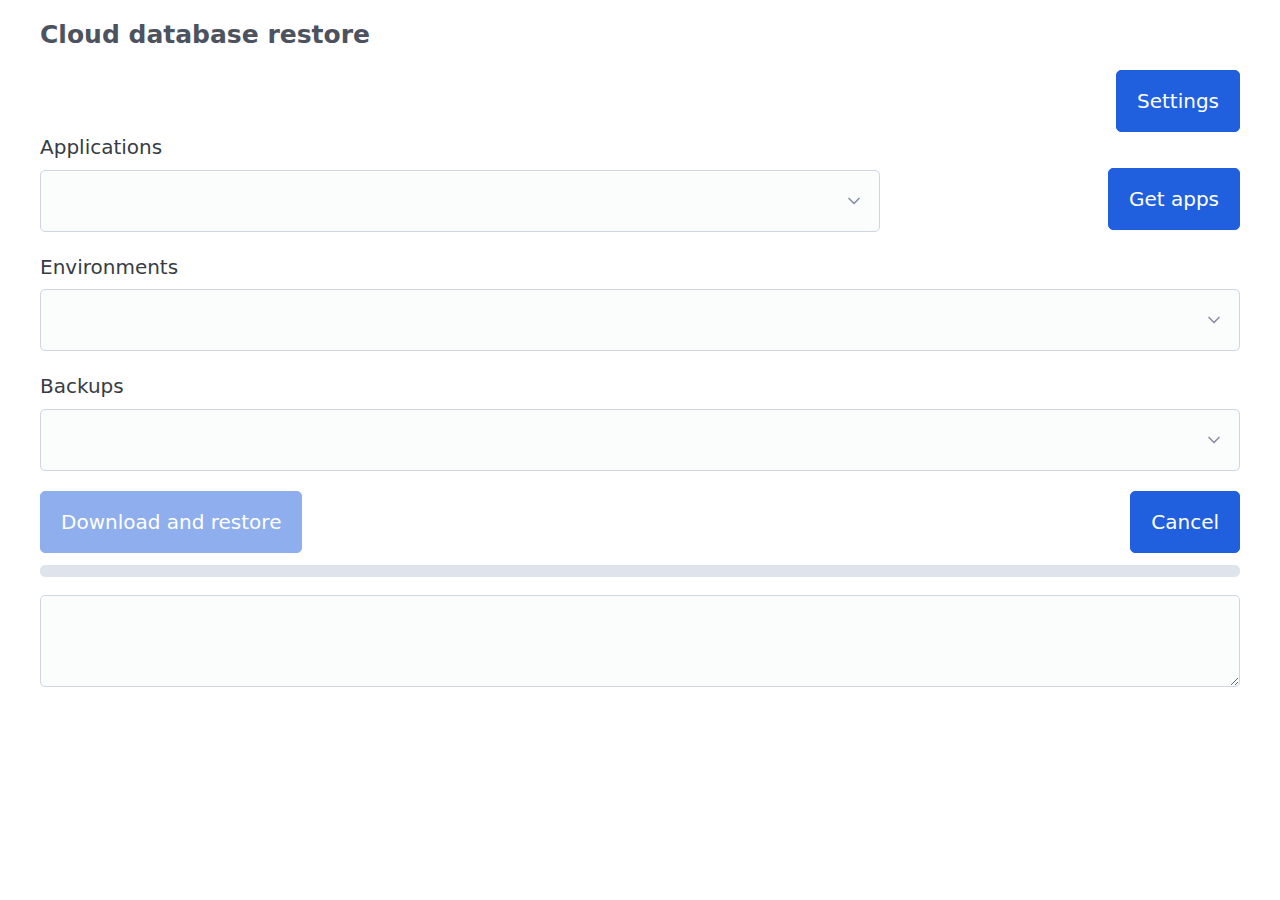
<file: LowCodeConnect.CloudRestoreExtension/wwwroot/index.html>
﻿<!DOCTYPE html>
<html lang="en">

<head>
    <meta charset="UTF-8">
    <meta name="viewport" content="width=device-width, initial-scale=1.0">
    <meta http-equiv="X-UA-Compatible" content="ie=edge">
    <title>Cloud restore</title>
    <link rel="stylesheet" href="pico.classless.blue.css">
    <link rel="stylesheet" href="style.css">
</head>

<body onload="init()">
    <main>
        <div style="display: flex; flex-direction: column;">
            <h4>Cloud database restore</h4>
            <div>
                <button id="setting" class="settings">Settings</button>
            </div>
            <table class="button-container">
                <tr class="tr-appl">
                    <td class="td-app">
                        <label for="applist">Applications</label>
                        <select id="applist">
                        </select>
                        </>
                    </td>
                    <td class="td-button">
                        <div class="refresh-holder">
                            <button id="getapps" class="getapps">Get apps</button>
                        </div>
                    </td>
                </tr>
            </table>
            <div>
                <label for="envlist">Environments</label>
                <select id="envlist">
                </select>
            </div>
            <div>
                <label for="backuplist">Backups</label>
                <select id="backuplist">
                </select>
            </div>
            <div style="display: flex; align-items: stretch;">
                <div class="downloadcontainer">
                    <button id="download" disabled>Download and restore</button>
                </div>
                <div class="cancelcontainer">
                    <button id="cancel" >Cancel</button>
                </div>
            </div>
            <div>
                <progress id="progress" class="progress" value="0" max="100"> </progress>
                </div>
                <div>
                    <textarea id="message"></textarea>
                </div>
            </div>

</main>
    <script>
        function sendMessage(message, data) {
            if (window.chrome?.webview) {
                window.chrome.webview.postMessage({ message, data })
            } else if (window.webkit?.messageHandlers.studioPro) {
                window.webkit.messageHandlers.studioPro.postMessage(JSON.stringify({ message, data }))
            }
        }
        function registerMessageListener(eventHandler) {
            if (window.chrome?.webview) {
                window.chrome.webview.addEventListener("message", (event) => eventHandler(event.data))
                sendMessage("MessageListenerRegistered")
            } else if (window.webkit?.messageHandlers.studioPro) {
                window.WKPostMessage = (json) => {
                    const wkMessage = JSON.parse(json)
                    eventHandler(wkMessage)
                }
                sendMessage("MessageListenerRegistered")
            }
        }
        function setProgress(progress) {
            document.getElementById("progress").value = progress;
        }
        function setMessage(message, className) {
            var elem = document.getElementById("message");
            if (elem) {
                elem.className = className;
                elem.value = message;
            }
        }
        function addApp(key, value) {
            console.log("add app " + key + " " + value);
            applist = document.getElementById('applist');
            applist.options[applist.options.length] = new Option(key, value);
        }
        function addEnvironment(key, value) {
            console.log("add env " + key + " " + value);
            envlist = document.getElementById('envlist');
            envlist.options[envlist.options.length] = new Option(key, value);
        }
        function addBackup(key, value) {
            console.log("add env " + key + " " + value);
            backuplist = document.getElementById('backuplist');
            backuplist.options[backuplist.options.length] = new Option(key, value);
        }

        function appListClick() {
            console.log("getenvs", document.getElementById('applist').selectedIndex)
            var message = {};
            message.Type = 'getenvs';
            message.Index = document.getElementById('applist').selectedIndex;
            sendMessage('getenvs', message);
        }
        function envListClick() {
            console.log("getbackups", document.getElementById('envlist').value, document.getElementById('applist').value)
            var message = {};
            message.Type = 'getbackups';
            message.Index = document.getElementById('applist').selectedIndex;
            message.Environment = document.getElementById('envlist').value;
            sendMessage('getbackups', message);
        }
        function downloadClick() {
            console.log("download", document.getElementById('envlist').value, document.getElementById('applist').value, document.getElementById('backuplist').value)
            var message = {};
            message.Index = document.getElementById('applist').selectedIndex;
            message.Environment = document.getElementById('envlist').value;
            message.Backup = document.getElementById('backuplist').selectedIndex;
            sendMessage("download", message);
        }
        function removeOptions(selectElement) {
            if (selectElement) {
                for (var i = selectElement.options.length - 1; i >= 0; i--) {
                    selectElement.remove(i);
                }
            }
        }
        function clearEnvironmentList() {
            removeOptions(document.getElementById('envlist'));
        }
        function clearAppList() {
            removeOptions(document.getElementById('applist'));
        }
        function clearBackupList() {
            removeOptions(document.getElementById('backuplist'));
        }
        function registerMessageListener(eventHandler) {
            if (window.chrome?.webview) {
                window.chrome.webview.addEventListener("message", (event) => eventHandler(event.data))
                sendMessage("MessageListenerRegistered")
            } else if (window.webkit?.messageHandlers.studioPro) {
                window.WKPostMessage = (json) => {
                    const wkMessage = JSON.parse(json)
                    eventHandler(wkMessage)
                }
                sendMessage("MessageListenerRegistered")
            }
        }
        function init() {
            registerMessageListener(handleMessage);
        }
        async function handleMessage(event) {
            console.log("event incoming", event);
            const { message, data } = event;
            if (message === "clearAppList") {
                clearAppList();
            }
            if (message === "addApp") {
                addApp(data.Key, data.Value);
            }
            if (message === "clearEnvList") {
                clearEnvironmentList();
            }
            if (message === "addEnvironment") {
                addEnvironment(data.Key, data.Value);
            }
            if (message === "clearBackupList") {
                clearBackupList();
            }
            if (message === "addBackup") {
                addBackup(data.Key, data.Value);
            }
            if (message === "setProgress") {
                setProgress(data.Progress);
            }
            if (message === "setMessage") {
                setMessage(data.Text, '');
            }
            if (message === "setErrorMessage") {
                setMessage(data.Text, 'errormessage');
            }
            if (message === "setDark") {
                document.documentElement.setAttribute('data-theme', 'dark');
            }
            if (message == "disableButton") {
                document.getElementById(data.Key).disabled = data.Value == "true";
            }
        }
        document.getElementById('setting').addEventListener('click', function () {
            sendMessage('settings');
            console.log("Click setting")
        });
        document.getElementById('getapps').addEventListener('click', function () {
            console.log("getapps")
            sendMessage('getapps');
        });
        document.getElementById('cancel').addEventListener('click', function () {
            console.log("cancel")
            sendMessage('cancel');
        });
        document.getElementById('applist').addEventListener('change', appListClick);

        document.getElementById('envlist').addEventListener('change', envListClick);
        document.getElementById('download').addEventListener('click', downloadClick);
    </script>

</body>

</html>
</file>
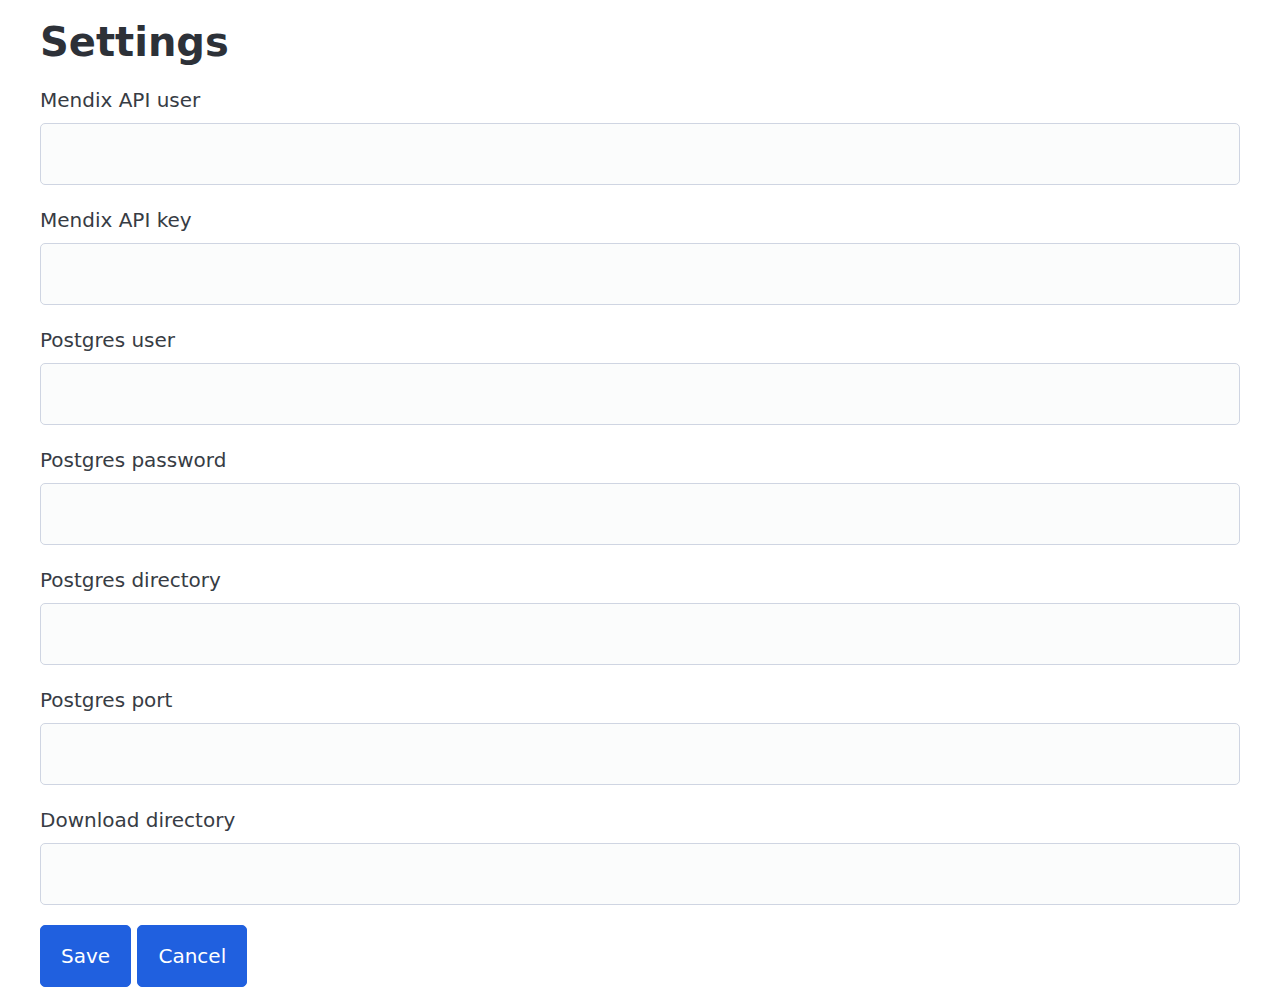
<file: LowCodeConnect.CloudRestoreExtension/wwwroot/settings.html>
﻿<!DOCTYPE html>
<html lang="en">

<head>
    <meta charset="UTF-8">
    <meta name="viewport" content="width=device-width, initial-scale=1.0">
    <meta http-equiv="X-UA-Compatible" content="ie=edge">
    <title>Cloud restores</title>
    <link rel="stylesheet" href="pico.classless.blue.css">
    <link rel="stylesheet" href="style.css">
    <script>

    </script>
</head>

<body>
    <main>
        <h1>Settings</h1>
        <div style="display: flex; flex-direction: column;">
            <div>
                <label for="mendixapiuser">Mendix API user</label>
                <input id="mendixapiuser">

            </div>
            <div>
                <label for="mendixapikey">Mendix API key</label>
                <input id="mendixapikey">
            </div>
            <div>
                <label for="postgresuser">Postgres user</label>
                <input id="postgresuser">
            </div>
            <div>
                <label for="postgrespasword">Postgres password</label>
                <input id="postgrespassword">
            </div>
            <div>
                <label for="postgresdirectory">Postgres directory</label>
                <input id="postgresdirectory">
            </div>
            <div>
                <label for="postgresport">Postgres port</label>
                <input id="postgresport">
            </div>
            <div>
                <label for="downloaddirectory">Download directory</label>
                <input id="downloaddirectory">
            </div>
            <div>
                <textarea id="message" class="settings-message"></textarea>
            </div>
            <div>
                <button id="save">Save</button>
                <button id="cancel">Cancel</button>
            </div>
        </div>

    </main>
    <script>
        function sendMessage(message, data) {
            if (window.chrome?.webview) {
                window.chrome.webview.postMessage({ message, data })
            } else if (window.webkit?.messageHandlers.studioPro) {
                window.webkit.messageHandlers.studioPro.postMessage(JSON.stringify({ message, data }))
            }
        }
        function updateSettings(Data) {
            document.getElementById('mendixapiuser').value = Data.MendixApiUser;
            document.getElementById('mendixapikey').value = Data.MendixApiKey
            document.getElementById('postgresuser').value = Data.PostgresUser;
            document.getElementById('postgrespassword').value = Data.PostgresPassword;
            document.getElementById('postgresport').value = Data.PostgresPort;
            document.getElementById('postgresdirectory').value = Data.PostgresDirectory;
            document.getElementById('downloaddirectory').value = Data.DownloadDirectory;
        }
        function setMessage(message, className) {
            var elem = document.getElementById("message");
            if (elem) {
                elem.className = className;
                elem.value = message;
                if (message) { elem.show } else { elem.hide };
            }
        }
        document.getElementById('save').addEventListener('click', function () {
            var message = {};
            message.MendixApiUser = document.getElementById('mendixapiuser').value;
            message.MendixApiKey = document.getElementById('mendixapikey').value;
            message.PostgresUser = document.getElementById('postgresuser').value;
            message.PostgresPassword = document.getElementById('postgrespassword').value;
            message.PostgresPort = document.getElementById('postgresport').value;
            message.PostgresDirectory = document.getElementById('postgresdirectory').value;
            message.DownloadDirectory = document.getElementById('downloaddirectory').value;
            if (message.MendixApiUser && message.MendixApiKey && message.PostgresUser && message.PostgresPassword
                && message.PostgresPort && message.PostgresDirectory && message.DownloadDirectory) {
                sendMessage('savesettings', message);
            } else {
                setMessage('All fields are required.', 'errormessage');
            }
        });
        document.getElementById('cancel').addEventListener('click', function () {
            sendMessage('cancelsettings');
        });
        document.addEventListener("DOMContentLoaded", function () {
            registerMessageListener(handleMessage);
            sendMessage('settingsloaded');
        });
        function registerMessageListener(eventHandler) {
            if (window.chrome?.webview) {
                window.chrome.webview.addEventListener("message", (event) => eventHandler(event.data))
                sendMessage("MessageListenerRegistered")
            } else if (window.webkit?.messageHandlers.studioPro) {
                window.WKPostMessage = (json) => {
                    const wkMessage = JSON.parse(json)
                    eventHandler(wkMessage)
                }
                sendMessage("MessageListenerRegistered")
            }
        }
        async function handleMessage(event) {
            console.log("event incoming", event);
            if (event.message === "updateSettings") {
                await updateSettings(event.data);
            }
            if (event.message === "setDark") {
                document.documentElement.setAttribute('data-theme', 'dark');
            }
            if (message === "setErrorMessage") {
                setMessage(data.Text, 'errormessage');
            }
        }
  
    </script>

</body>

</html>
</file>
<file: LowCodeConnect.CloudRestoreExtension/wwwroot/pico.classless.blue.css>
@charset "UTF-8";
/*!
 * Pico CSS ✨ v2.0.6 (https://picocss.com)
 * Copyright 2019-2024 - Licensed under MIT
 */
/**
 * Styles
 */
:root {
  --pico-font-family-emoji: "Apple Color Emoji", "Segoe UI Emoji", "Segoe UI Symbol", "Noto Color Emoji";
  --pico-font-family-sans-serif: system-ui, "Segoe UI", Roboto, Oxygen, Ubuntu, Cantarell, Helvetica, Arial, "Helvetica Neue", sans-serif, var(--pico-font-family-emoji);
  --pico-font-family-monospace: ui-monospace, SFMono-Regular, "SF Mono", Menlo, Consolas, "Liberation Mono", monospace, var(--pico-font-family-emoji);
  --pico-font-family: var(--pico-font-family-sans-serif);
  --pico-line-height: 1.5;
  --pico-font-weight: 400;
  --pico-font-size: 100%;
  --pico-text-underline-offset: 0.1rem;
  --pico-border-radius: 0.25rem;
  --pico-border-width: 0.0625rem;
  --pico-outline-width: 0.125rem;
  --pico-transition: 0.2s ease-in-out;
  --pico-spacing: 1rem;
  --pico-typography-spacing-vertical: 1rem;
  --pico-block-spacing-vertical: var(--pico-spacing);
  --pico-block-spacing-horizontal: var(--pico-spacing);
  --pico-form-element-spacing-vertical: 0.75rem;
  --pico-form-element-spacing-horizontal: 1rem;
  --pico-group-box-shadow: 0 0 0 rgba(0, 0, 0, 0);
  --pico-group-box-shadow-focus-with-button: 0 0 0 var(--pico-outline-width) var(--pico-primary-focus);
  --pico-group-box-shadow-focus-with-input: 0 0 0 0.0625rem var(--pico-form-element-border-color);
  --pico-modal-overlay-backdrop-filter: blur(0.375rem);
  --pico-nav-element-spacing-vertical: 1rem;
  --pico-nav-element-spacing-horizontal: 0.5rem;
  --pico-nav-link-spacing-vertical: 0.5rem;
  --pico-nav-link-spacing-horizontal: 0.5rem;
  --pico-nav-breadcrumb-divider: ">";
  --pico-icon-checkbox: url("data:image/svg+xml,%3Csvg xmlns='http://www.w3.org/2000/svg' width='24' height='24' viewBox='0 0 24 24' fill='none' stroke='rgb(255, 255, 255)' stroke-width='4' stroke-linecap='round' stroke-linejoin='round'%3E%3Cpolyline points='20 6 9 17 4 12'%3E%3C/polyline%3E%3C/svg%3E");
  --pico-icon-minus: url("data:image/svg+xml,%3Csvg xmlns='http://www.w3.org/2000/svg' width='24' height='24' viewBox='0 0 24 24' fill='none' stroke='rgb(255, 255, 255)' stroke-width='4' stroke-linecap='round' stroke-linejoin='round'%3E%3Cline x1='5' y1='12' x2='19' y2='12'%3E%3C/line%3E%3C/svg%3E");
  --pico-icon-chevron: url("data:image/svg+xml,%3Csvg xmlns='http://www.w3.org/2000/svg' width='24' height='24' viewBox='0 0 24 24' fill='none' stroke='rgb(136, 145, 164)' stroke-width='2' stroke-linecap='round' stroke-linejoin='round'%3E%3Cpolyline points='6 9 12 15 18 9'%3E%3C/polyline%3E%3C/svg%3E");
  --pico-icon-date: url("data:image/svg+xml,%3Csvg xmlns='http://www.w3.org/2000/svg' width='24' height='24' viewBox='0 0 24 24' fill='none' stroke='rgb(136, 145, 164)' stroke-width='2' stroke-linecap='round' stroke-linejoin='round'%3E%3Crect x='3' y='4' width='18' height='18' rx='2' ry='2'%3E%3C/rect%3E%3Cline x1='16' y1='2' x2='16' y2='6'%3E%3C/line%3E%3Cline x1='8' y1='2' x2='8' y2='6'%3E%3C/line%3E%3Cline x1='3' y1='10' x2='21' y2='10'%3E%3C/line%3E%3C/svg%3E");
  --pico-icon-time: url("data:image/svg+xml,%3Csvg xmlns='http://www.w3.org/2000/svg' width='24' height='24' viewBox='0 0 24 24' fill='none' stroke='rgb(136, 145, 164)' stroke-width='2' stroke-linecap='round' stroke-linejoin='round'%3E%3Ccircle cx='12' cy='12' r='10'%3E%3C/circle%3E%3Cpolyline points='12 6 12 12 16 14'%3E%3C/polyline%3E%3C/svg%3E");
  --pico-icon-search: url("data:image/svg+xml,%3Csvg xmlns='http://www.w3.org/2000/svg' width='24' height='24' viewBox='0 0 24 24' fill='none' stroke='rgb(136, 145, 164)' stroke-width='1.5' stroke-linecap='round' stroke-linejoin='round'%3E%3Ccircle cx='11' cy='11' r='8'%3E%3C/circle%3E%3Cline x1='21' y1='21' x2='16.65' y2='16.65'%3E%3C/line%3E%3C/svg%3E");
  --pico-icon-close: url("data:image/svg+xml,%3Csvg xmlns='http://www.w3.org/2000/svg' width='24' height='24' viewBox='0 0 24 24' fill='none' stroke='rgb(136, 145, 164)' stroke-width='3' stroke-linecap='round' stroke-linejoin='round'%3E%3Cline x1='18' y1='6' x2='6' y2='18'%3E%3C/line%3E%3Cline x1='6' y1='6' x2='18' y2='18'%3E%3C/line%3E%3C/svg%3E");
  --pico-icon-loading: url("data:image/svg+xml,%3Csvg fill='none' height='24' width='24' viewBox='0 0 24 24' xmlns='http://www.w3.org/2000/svg' %3E%3Cstyle%3E g %7B animation: rotate 2s linear infinite; transform-origin: center center; %7D circle %7B stroke-dasharray: 75,100; stroke-dashoffset: -5; animation: dash 1.5s ease-in-out infinite; stroke-linecap: round; %7D @keyframes rotate %7B 0%25 %7B transform: rotate(0deg); %7D 100%25 %7B transform: rotate(360deg); %7D %7D @keyframes dash %7B 0%25 %7B stroke-dasharray: 1,100; stroke-dashoffset: 0; %7D 50%25 %7B stroke-dasharray: 44.5,100; stroke-dashoffset: -17.5; %7D 100%25 %7B stroke-dasharray: 44.5,100; stroke-dashoffset: -62; %7D %7D %3C/style%3E%3Cg%3E%3Ccircle cx='12' cy='12' r='10' fill='none' stroke='rgb(136, 145, 164)' stroke-width='4' /%3E%3C/g%3E%3C/svg%3E");
}
@media (min-width: 576px) {
  :root {
    --pico-font-size: 106.25%;
  }
}
@media (min-width: 768px) {
  :root {
    --pico-font-size: 112.5%;
  }
}
@media (min-width: 1024px) {
  :root {
    --pico-font-size: 118.75%;
  }
}
@media (min-width: 1280px) {
  :root {
    --pico-font-size: 125%;
  }
}
@media (min-width: 1536px) {
  :root {
    --pico-font-size: 131.25%;
  }
}

a {
  --pico-text-decoration: underline;
}

small {
  --pico-font-size: 0.875em;
}

h1,
h2,
h3,
h4,
h5,
h6 {
  --pico-font-weight: 700;
}

h1 {
  --pico-font-size: 2rem;
  --pico-line-height: 1.125;
  --pico-typography-spacing-top: 3rem;
}

h2 {
  --pico-font-size: 1.75rem;
  --pico-line-height: 1.15;
  --pico-typography-spacing-top: 2.625rem;
}

h3 {
  --pico-font-size: 1.5rem;
  --pico-line-height: 1.175;
  --pico-typography-spacing-top: 2.25rem;
}

h4 {
  --pico-font-size: 1.25rem;
  --pico-line-height: 1.2;
  --pico-typography-spacing-top: 1.874rem;
}

h5 {
  --pico-font-size: 1.125rem;
  --pico-line-height: 1.225;
  --pico-typography-spacing-top: 1.6875rem;
}

h6 {
  --pico-font-size: 1rem;
  --pico-line-height: 1.25;
  --pico-typography-spacing-top: 1.5rem;
}

thead th,
thead td,
tfoot th,
tfoot td {
  --pico-font-weight: 600;
  --pico-border-width: 0.1875rem;
}

pre,
code,
kbd,
samp {
  --pico-font-family: var(--pico-font-family-monospace);
}

kbd {
  --pico-font-weight: bolder;
}

input:not([type=submit],
[type=button],
[type=reset],
[type=checkbox],
[type=radio],
[type=file]),
:where(select, textarea) {
  --pico-outline-width: 0.0625rem;
}

[type=search] {
  --pico-border-radius: 5rem;
}

[type=checkbox],
[type=radio] {
  --pico-border-width: 0.125rem;
}

[type=checkbox][role=switch] {
  --pico-border-width: 0.1875rem;
}

[role=search] {
  --pico-border-radius: 5rem;
}

[role=search] button,
[role=search] [type=submit],
[role=search] [type=button],
[role=search] [role=button],
[role=group] button,
[role=group] [type=submit],
[role=group] [type=button],
[role=group] [role=button] {
  --pico-form-element-spacing-horizontal: 2rem;
}

details summary[role=button]::after {
  filter: brightness(0) invert(1);
}

[aria-busy=true]:not(input, select, textarea):is(button, [type=submit], [type=button], [type=reset], [role=button])::before {
  filter: brightness(0) invert(1);
}

/**
 * Color schemes
 */
[data-theme=light],
:root:not([data-theme=dark]) {
  --pico-background-color: #fff;
  --pico-color: #373c44;
  --pico-text-selection-color: rgba(116, 139, 248, 0.25);
  --pico-muted-color: #646b79;
  --pico-muted-border-color: #e7eaf0;
  --pico-primary: #2060df;
  --pico-primary-background: #2060df;
  --pico-primary-border: var(--pico-primary-background);
  --pico-primary-underline: rgba(32, 96, 223, 0.5);
  --pico-primary-hover: #184eb8;
  --pico-primary-hover-background: #1d59d0;
  --pico-primary-hover-border: var(--pico-primary-hover-background);
  --pico-primary-hover-underline: var(--pico-primary-hover);
  --pico-primary-focus: rgba(116, 139, 248, 0.5);
  --pico-primary-inverse: #fff;
  --pico-secondary: #5d6b89;
  --pico-secondary-background: #525f7a;
  --pico-secondary-border: var(--pico-secondary-background);
  --pico-secondary-underline: rgba(93, 107, 137, 0.5);
  --pico-secondary-hover: #48536b;
  --pico-secondary-hover-background: #48536b;
  --pico-secondary-hover-border: var(--pico-secondary-hover-background);
  --pico-secondary-hover-underline: var(--pico-secondary-hover);
  --pico-secondary-focus: rgba(93, 107, 137, 0.25);
  --pico-secondary-inverse: #fff;
  --pico-contrast: #181c25;
  --pico-contrast-background: #181c25;
  --pico-contrast-border: var(--pico-contrast-background);
  --pico-contrast-underline: rgba(24, 28, 37, 0.5);
  --pico-contrast-hover: #000;
  --pico-contrast-hover-background: #000;
  --pico-contrast-hover-border: var(--pico-contrast-hover-background);
  --pico-contrast-hover-underline: var(--pico-secondary-hover);
  --pico-contrast-focus: rgba(93, 107, 137, 0.25);
  --pico-contrast-inverse: #fff;
  --pico-box-shadow: 0.0145rem 0.029rem 0.174rem rgba(129, 145, 181, 0.01698), 0.0335rem 0.067rem 0.402rem rgba(129, 145, 181, 0.024), 0.0625rem 0.125rem 0.75rem rgba(129, 145, 181, 0.03), 0.1125rem 0.225rem 1.35rem rgba(129, 145, 181, 0.036), 0.2085rem 0.417rem 2.502rem rgba(129, 145, 181, 0.04302), 0.5rem 1rem 6rem rgba(129, 145, 181, 0.06), 0 0 0 0.0625rem rgba(129, 145, 181, 0.015);
  --pico-h1-color: #2d3138;
  --pico-h2-color: #373c44;
  --pico-h3-color: #424751;
  --pico-h4-color: #4d535e;
  --pico-h5-color: #5c6370;
  --pico-h6-color: #646b79;
  --pico-mark-background-color: #fde7c0;
  --pico-mark-color: #0f1114;
  --pico-ins-color: #1d6a54;
  --pico-del-color: #883935;
  --pico-blockquote-border-color: var(--pico-muted-border-color);
  --pico-blockquote-footer-color: var(--pico-muted-color);
  --pico-button-box-shadow: 0 0 0 rgba(0, 0, 0, 0);
  --pico-button-hover-box-shadow: 0 0 0 rgba(0, 0, 0, 0);
  --pico-table-border-color: var(--pico-muted-border-color);
  --pico-table-row-stripped-background-color: rgba(111, 120, 135, 0.0375);
  --pico-code-background-color: #f3f5f7;
  --pico-code-color: #646b79;
  --pico-code-kbd-background-color: var(--pico-color);
  --pico-code-kbd-color: var(--pico-background-color);
  --pico-form-element-background-color: #fbfcfc;
  --pico-form-element-selected-background-color: #dfe3eb;
  --pico-form-element-border-color: #cfd5e2;
  --pico-form-element-color: #23262c;
  --pico-form-element-placeholder-color: var(--pico-muted-color);
  --pico-form-element-active-background-color: #fff;
  --pico-form-element-active-border-color: var(--pico-primary-border);
  --pico-form-element-focus-color: var(--pico-primary-border);
  --pico-form-element-disabled-opacity: 0.5;
  --pico-form-element-invalid-border-color: #b86a6b;
  --pico-form-element-invalid-active-border-color: #c84f48;
  --pico-form-element-invalid-focus-color: var(--pico-form-element-invalid-active-border-color);
  --pico-form-element-valid-border-color: #4c9b8a;
  --pico-form-element-valid-active-border-color: #279977;
  --pico-form-element-valid-focus-color: var(--pico-form-element-valid-active-border-color);
  --pico-switch-background-color: #bfc7d9;
  --pico-switch-checked-background-color: var(--pico-primary-background);
  --pico-switch-color: #fff;
  --pico-switch-thumb-box-shadow: 0 0 0 rgba(0, 0, 0, 0);
  --pico-range-border-color: #dfe3eb;
  --pico-range-active-border-color: #bfc7d9;
  --pico-range-thumb-border-color: var(--pico-background-color);
  --pico-range-thumb-color: var(--pico-secondary-background);
  --pico-range-thumb-active-color: var(--pico-primary-background);
  --pico-accordion-border-color: var(--pico-muted-border-color);
  --pico-accordion-active-summary-color: var(--pico-primary-hover);
  --pico-accordion-close-summary-color: var(--pico-color);
  --pico-accordion-open-summary-color: var(--pico-muted-color);
  --pico-card-background-color: var(--pico-background-color);
  --pico-card-border-color: var(--pico-muted-border-color);
  --pico-card-box-shadow: var(--pico-box-shadow);
  --pico-card-sectioning-background-color: #fbfcfc;
  --pico-loading-spinner-opacity: 0.5;
  --pico-modal-overlay-background-color: rgba(232, 234, 237, 0.75);
  --pico-progress-background-color: #dfe3eb;
  --pico-progress-color: var(--pico-primary-background);
  --pico-tooltip-background-color: var(--pico-contrast-background);
  --pico-tooltip-color: var(--pico-contrast-inverse);
  --pico-icon-valid: url("data:image/svg+xml,%3Csvg xmlns='http://www.w3.org/2000/svg' width='24' height='24' viewBox='0 0 24 24' fill='none' stroke='rgb(76, 155, 138)' stroke-width='2' stroke-linecap='round' stroke-linejoin='round'%3E%3Cpolyline points='20 6 9 17 4 12'%3E%3C/polyline%3E%3C/svg%3E");
  --pico-icon-invalid: url("data:image/svg+xml,%3Csvg xmlns='http://www.w3.org/2000/svg' width='24' height='24' viewBox='0 0 24 24' fill='none' stroke='rgb(200, 79, 72)' stroke-width='2' stroke-linecap='round' stroke-linejoin='round'%3E%3Ccircle cx='12' cy='12' r='10'%3E%3C/circle%3E%3Cline x1='12' y1='8' x2='12' y2='12'%3E%3C/line%3E%3Cline x1='12' y1='16' x2='12.01' y2='16'%3E%3C/line%3E%3C/svg%3E");
  color-scheme: light;
}
[data-theme=light] input:is([type=submit],
[type=button],
[type=reset],
[type=checkbox],
[type=radio],
[type=file]),
:root:not([data-theme=dark]) input:is([type=submit],
[type=button],
[type=reset],
[type=checkbox],
[type=radio],
[type=file]) {
  --pico-form-element-focus-color: var(--pico-primary-focus);
}

@media only screen and (prefers-color-scheme: dark) {
    :root:not([data-theme]) {
        --pico-background-color: #313131; /*cdg #13171f */
        --pico-color: #c2c7d0;
        --pico-text-selection-color: rgba(137, 153, 249, 0.1875);
        --pico-muted-color: #7b8495;
        --pico-muted-border-color: #202632;
        --pico-primary: #8999f9;
        --pico-primary-background: #2060df;
        --pico-primary-border: var(--pico-primary-background);
        --pico-primary-underline: rgba(137, 153, 249, 0.5);
        --pico-primary-hover: #aeb5fb;
        --pico-primary-hover-background: #3c71f7;
        --pico-primary-hover-border: var(--pico-primary-hover-background);
        --pico-primary-hover-underline: var(--pico-primary-hover);
        --pico-primary-focus: rgba(137, 153, 249, 0.375);
        --pico-primary-inverse: #fff;
        --pico-secondary: #969eaf;
        --pico-secondary-background: #525f7a;
        --pico-secondary-border: var(--pico-secondary-background);
        --pico-secondary-underline: rgba(150, 158, 175, 0.5);
        --pico-secondary-hover: #b3b9c5;
        --pico-secondary-hover-background: #5d6b89;
        --pico-secondary-hover-border: var(--pico-secondary-hover-background);
        --pico-secondary-hover-underline: var(--pico-secondary-hover);
        --pico-secondary-focus: rgba(144, 158, 190, 0.25);
        --pico-secondary-inverse: #fff;
        --pico-contrast: #dfe3eb;
        --pico-contrast-background: #eff1f4;
        --pico-contrast-border: var(--pico-contrast-background);
        --pico-contrast-underline: rgba(223, 227, 235, 0.5);
        --pico-contrast-hover: #fff;
        --pico-contrast-hover-background: #fff;
        --pico-contrast-hover-border: var(--pico-contrast-hover-background);
        --pico-contrast-hover-underline: var(--pico-contrast-hover);
        --pico-contrast-focus: rgba(207, 213, 226, 0.25);
        --pico-contrast-inverse: #000;
        --pico-box-shadow: 0.0145rem 0.029rem 0.174rem rgba(7, 9, 12, 0.01698), 0.0335rem 0.067rem 0.402rem rgba(7, 9, 12, 0.024), 0.0625rem 0.125rem 0.75rem rgba(7, 9, 12, 0.03), 0.1125rem 0.225rem 1.35rem rgba(7, 9, 12, 0.036), 0.2085rem 0.417rem 2.502rem rgba(7, 9, 12, 0.04302), 0.5rem 1rem 6rem rgba(7, 9, 12, 0.06), 0 0 0 0.0625rem rgba(7, 9, 12, 0.015);
        --pico-h1-color: #f0f1f3;
        --pico-h2-color: #e0e3e7;
        --pico-h3-color: #c2c7d0;
        --pico-h4-color: #b3b9c5;
        --pico-h5-color: #a4acba;
        --pico-h6-color: #8891a4;
        --pico-mark-background-color: #014063;
        --pico-mark-color: #fff;
        --pico-ins-color: #62af9a;
        --pico-del-color: #ce7e7b;
        --pico-blockquote-border-color: var(--pico-muted-border-color);
        --pico-blockquote-footer-color: var(--pico-muted-color);
        --pico-button-box-shadow: 0 0 0 rgba(0, 0, 0, 0);
        --pico-button-hover-box-shadow: 0 0 0 rgba(0, 0, 0, 0);
        --pico-table-border-color: var(--pico-muted-border-color);
        --pico-table-row-stripped-background-color: rgba(111, 120, 135, 0.0375);
        --pico-code-background-color: #1a1f28;
        --pico-code-color: #8891a4;
        --pico-code-kbd-background-color: var(--pico-color);
        --pico-code-kbd-color: var(--pico-background-color);
        --pico-form-element-background-color: #1c212c;
        --pico-form-element-selected-background-color: #2a3140;
        --pico-form-element-border-color: #2a3140;
        --pico-form-element-color: #e0e3e7;
        --pico-form-element-placeholder-color: #8891a4;
        --pico-form-element-active-background-color: #1a1f28;
        --pico-form-element-active-border-color: var(--pico-primary-border);
        --pico-form-element-focus-color: var(--pico-primary-border);
        --pico-form-element-disabled-opacity: 0.5;
        --pico-form-element-invalid-border-color: #964a50;
        --pico-form-element-invalid-active-border-color: #b7403b;
        --pico-form-element-invalid-focus-color: var(--pico-form-element-invalid-active-border-color);
        --pico-form-element-valid-border-color: #2a7b6f;
        --pico-form-element-valid-active-border-color: #16896a;
        --pico-form-element-valid-focus-color: var(--pico-form-element-valid-active-border-color);
        --pico-switch-background-color: #333c4e;
        --pico-switch-checked-background-color: var(--pico-primary-background);
        --pico-switch-color: #fff;
        --pico-switch-thumb-box-shadow: 0 0 0 rgba(0, 0, 0, 0);
        --pico-range-border-color: #202632;
        --pico-range-active-border-color: #2a3140;
        --pico-range-thumb-border-color: var(--pico-background-color);
        --pico-range-thumb-color: var(--pico-secondary-background);
        --pico-range-thumb-active-color: var(--pico-primary-background);
        --pico-accordion-border-color: var(--pico-muted-border-color);
        --pico-accordion-active-summary-color: var(--pico-primary-hover);
        --pico-accordion-close-summary-color: var(--pico-color);
        --pico-accordion-open-summary-color: var(--pico-muted-color);
        --pico-card-background-color: #181c25;
        --pico-card-border-color: var(--pico-card-background-color);
        --pico-card-box-shadow: var(--pico-box-shadow);
        --pico-card-sectioning-background-color: #1a1f28;
        --pico-loading-spinner-opacity: 0.5;
        --pico-modal-overlay-background-color: rgba(8, 9, 10, 0.75);
        --pico-progress-background-color: #202632;
        --pico-progress-color: var(--pico-primary-background);
        --pico-tooltip-background-color: var(--pico-contrast-background);
        --pico-tooltip-color: var(--pico-contrast-inverse);
        --pico-icon-valid: url("data:image/svg+xml,%3Csvg xmlns='http://www.w3.org/2000/svg' width='24' height='24' viewBox='0 0 24 24' fill='none' stroke='rgb(42, 123, 111)' stroke-width='2' stroke-linecap='round' stroke-linejoin='round'%3E%3Cpolyline points='20 6 9 17 4 12'%3E%3C/polyline%3E%3C/svg%3E");
        --pico-icon-invalid: url("data:image/svg+xml,%3Csvg xmlns='http://www.w3.org/2000/svg' width='24' height='24' viewBox='0 0 24 24' fill='none' stroke='rgb(150, 74, 80)' stroke-width='2' stroke-linecap='round' stroke-linejoin='round'%3E%3Ccircle cx='12' cy='12' r='10'%3E%3C/circle%3E%3Cline x1='12' y1='8' x2='12' y2='12'%3E%3C/line%3E%3Cline x1='12' y1='16' x2='12.01' y2='16'%3E%3C/line%3E%3C/svg%3E");
        color-scheme: dark;
    }
  :root:not([data-theme]) input:is([type=submit],
  [type=button],
  [type=reset],
  [type=checkbox],
  [type=radio],
  [type=file]) {
    --pico-form-element-focus-color: var(--pico-primary-focus);
  }
}
[data-theme=dark] {
    --pico-background-color: #313131; /*cdg #13171f;*/
    --pico-color: #c2c7d0;
    --pico-text-selection-color: rgba(137, 153, 249, 0.1875);
    --pico-muted-color: #7b8495;
    --pico-muted-border-color: #202632;
    --pico-primary: #8999f9;
    --pico-primary-background: #2060df;
    --pico-primary-border: var(--pico-primary-background);
    --pico-primary-underline: rgba(137, 153, 249, 0.5);
    --pico-primary-hover: #aeb5fb;
    --pico-primary-hover-background: #3c71f7;
    --pico-primary-hover-border: var(--pico-primary-hover-background);
    --pico-primary-hover-underline: var(--pico-primary-hover);
    --pico-primary-focus: rgba(137, 153, 249, 0.375);
    --pico-primary-inverse: #fff;
    --pico-secondary: #969eaf;
    --pico-secondary-background: #525f7a;
    --pico-secondary-border: var(--pico-secondary-background);
    --pico-secondary-underline: rgba(150, 158, 175, 0.5);
    --pico-secondary-hover: #b3b9c5;
    --pico-secondary-hover-background: #5d6b89;
    --pico-secondary-hover-border: var(--pico-secondary-hover-background);
    --pico-secondary-hover-underline: var(--pico-secondary-hover);
    --pico-secondary-focus: rgba(144, 158, 190, 0.25);
    --pico-secondary-inverse: #fff;
    --pico-contrast: #dfe3eb;
    --pico-contrast-background: #eff1f4;
    --pico-contrast-border: var(--pico-contrast-background);
    --pico-contrast-underline: rgba(223, 227, 235, 0.5);
    --pico-contrast-hover: #fff;
    --pico-contrast-hover-background: #fff;
    --pico-contrast-hover-border: var(--pico-contrast-hover-background);
    --pico-contrast-hover-underline: var(--pico-contrast-hover);
    --pico-contrast-focus: rgba(207, 213, 226, 0.25);
    --pico-contrast-inverse: #000;
    --pico-box-shadow: 0.0145rem 0.029rem 0.174rem rgba(7, 9, 12, 0.01698), 0.0335rem 0.067rem 0.402rem rgba(7, 9, 12, 0.024), 0.0625rem 0.125rem 0.75rem rgba(7, 9, 12, 0.03), 0.1125rem 0.225rem 1.35rem rgba(7, 9, 12, 0.036), 0.2085rem 0.417rem 2.502rem rgba(7, 9, 12, 0.04302), 0.5rem 1rem 6rem rgba(7, 9, 12, 0.06), 0 0 0 0.0625rem rgba(7, 9, 12, 0.015);
    --pico-h1-color: #f0f1f3;
    --pico-h2-color: #e0e3e7;
    --pico-h3-color: #c2c7d0;
    --pico-h4-color: #b3b9c5;
    --pico-h5-color: #a4acba;
    --pico-h6-color: #8891a4;
    --pico-mark-background-color: #014063;
    --pico-mark-color: #fff;
    --pico-ins-color: #62af9a;
    --pico-del-color: #ce7e7b;
    --pico-blockquote-border-color: var(--pico-muted-border-color);
    --pico-blockquote-footer-color: var(--pico-muted-color);
    --pico-button-box-shadow: 0 0 0 rgba(0, 0, 0, 0);
    --pico-button-hover-box-shadow: 0 0 0 rgba(0, 0, 0, 0);
    --pico-table-border-color: var(--pico-muted-border-color);
    --pico-table-row-stripped-background-color: rgba(111, 120, 135, 0.0375);
    --pico-code-background-color: #1a1f28;
    --pico-code-color: #8891a4;
    --pico-code-kbd-background-color: var(--pico-color);
    --pico-code-kbd-color: var(--pico-background-color);
    --pico-form-element-background-color: #1c212c;
    --pico-form-element-selected-background-color: #2a3140;
    --pico-form-element-border-color: #2a3140;
    --pico-form-element-color: #e0e3e7;
    --pico-form-element-placeholder-color: #8891a4;
    --pico-form-element-active-background-color: #1a1f28;
    --pico-form-element-active-border-color: var(--pico-primary-border);
    --pico-form-element-focus-color: var(--pico-primary-border);
    --pico-form-element-disabled-opacity: 0.5;
    --pico-form-element-invalid-border-color: #964a50;
    --pico-form-element-invalid-active-border-color: #b7403b;
    --pico-form-element-invalid-focus-color: var(--pico-form-element-invalid-active-border-color);
    --pico-form-element-valid-border-color: #2a7b6f;
    --pico-form-element-valid-active-border-color: #16896a;
    --pico-form-element-valid-focus-color: var(--pico-form-element-valid-active-border-color);
    --pico-switch-background-color: #333c4e;
    --pico-switch-checked-background-color: var(--pico-primary-background);
    --pico-switch-color: #fff;
    --pico-switch-thumb-box-shadow: 0 0 0 rgba(0, 0, 0, 0);
    --pico-range-border-color: #202632;
    --pico-range-active-border-color: #2a3140;
    --pico-range-thumb-border-color: var(--pico-background-color);
    --pico-range-thumb-color: var(--pico-secondary-background);
    --pico-range-thumb-active-color: var(--pico-primary-background);
    --pico-accordion-border-color: var(--pico-muted-border-color);
    --pico-accordion-active-summary-color: var(--pico-primary-hover);
    --pico-accordion-close-summary-color: var(--pico-color);
    --pico-accordion-open-summary-color: var(--pico-muted-color);
    --pico-card-background-color: #181c25;
    --pico-card-border-color: var(--pico-card-background-color);
    --pico-card-box-shadow: var(--pico-box-shadow);
    --pico-card-sectioning-background-color: #1a1f28;
    --pico-loading-spinner-opacity: 0.5;
    --pico-modal-overlay-background-color: rgba(8, 9, 10, 0.75);
    --pico-progress-background-color: #202632;
    --pico-progress-color: var(--pico-primary-background);
    --pico-tooltip-background-color: var(--pico-contrast-background);
    --pico-tooltip-color: var(--pico-contrast-inverse);
    --pico-icon-valid: url("data:image/svg+xml,%3Csvg xmlns='http://www.w3.org/2000/svg' width='24' height='24' viewBox='0 0 24 24' fill='none' stroke='rgb(42, 123, 111)' stroke-width='2' stroke-linecap='round' stroke-linejoin='round'%3E%3Cpolyline points='20 6 9 17 4 12'%3E%3C/polyline%3E%3C/svg%3E");
    --pico-icon-invalid: url("data:image/svg+xml,%3Csvg xmlns='http://www.w3.org/2000/svg' width='24' height='24' viewBox='0 0 24 24' fill='none' stroke='rgb(150, 74, 80)' stroke-width='2' stroke-linecap='round' stroke-linejoin='round'%3E%3Ccircle cx='12' cy='12' r='10'%3E%3C/circle%3E%3Cline x1='12' y1='8' x2='12' y2='12'%3E%3C/line%3E%3Cline x1='12' y1='16' x2='12.01' y2='16'%3E%3C/line%3E%3C/svg%3E");
    color-scheme: dark;
}
[data-theme=dark] input:is([type=submit],
[type=button],
[type=reset],
[type=checkbox],
[type=radio],
[type=file]) {
  --pico-form-element-focus-color: var(--pico-primary-focus);
}

progress,
[type=checkbox],
[type=radio],
[type=range] {
  accent-color: var(--pico-primary);
}

/**
 * Document
 * Content-box & Responsive typography
 */
*,
*::before,
*::after {
  box-sizing: border-box;
  background-repeat: no-repeat;
}

::before,
::after {
  text-decoration: inherit;
  vertical-align: inherit;
}

:where(:root) {
  -webkit-tap-highlight-color: transparent;
  -webkit-text-size-adjust: 100%;
  -moz-text-size-adjust: 100%;
  text-size-adjust: 100%;
  background-color: var(--pico-background-color);
  color: var(--pico-color);
  font-weight: var(--pico-font-weight);
  font-size: var(--pico-font-size);
  line-height: var(--pico-line-height);
  font-family: var(--pico-font-family);
  text-underline-offset: var(--pico-text-underline-offset);
  text-rendering: optimizeLegibility;
  overflow-wrap: break-word;
  -moz-tab-size: 4;
  -o-tab-size: 4;
  tab-size: 4;
}

/**
 * Landmarks
 */
body {
  width: 100%;
  margin: 0;
}

main {
  display: block;
}

body > header,
body > main,
body > footer {
  width: 100%;
  margin-right: auto;
  margin-left: auto;
  padding: var(--pico-block-spacing-vertical) var(--pico-block-spacing-horizontal);
}
@media (min-width: 576px) {
  body > header,
  body > main,
  body > footer {
    max-width: 510px;
    padding-right: 0;
    padding-left: 0;
  }
}
@media (min-width: 768px) {
  body > header,
  body > main,
  body > footer {
    max-width: 700px;
  }
}
@media (min-width: 1024px) {
  body > header,
  body > main,
  body > footer {
    max-width: 950px;
  }
}
@media (min-width: 1280px) {
  body > header,
  body > main,
  body > footer {
    max-width: 1200px;
  }
}
@media (min-width: 1536px) {
  body > header,
  body > main,
  body > footer {
    max-width: 1450px;
  }
}

/**
 * Section
 */
section {
  margin-bottom: var(--pico-block-spacing-vertical);
}

/**
 * Typography
 */
b,
strong {
  font-weight: bolder;
}

sub,
sup {
  position: relative;
  font-size: 0.75em;
  line-height: 0;
  vertical-align: baseline;
}

sub {
  bottom: -0.25em;
}

sup {
  top: -0.5em;
}

address,
blockquote,
dl,
ol,
p,
pre,
table,
ul {
  margin-top: 0;
  margin-bottom: var(--pico-typography-spacing-vertical);
  color: var(--pico-color);
  font-style: normal;
  font-weight: var(--pico-font-weight);
}

h1,
h2,
h3,
h4,
h5,
h6 {
  margin-top: 0;
  margin-bottom: var(--pico-typography-spacing-vertical);
  color: var(--pico-color);
  font-weight: var(--pico-font-weight);
  font-size: var(--pico-font-size);
  line-height: var(--pico-line-height);
  font-family: var(--pico-font-family);
}

h1 {
  --pico-color: var(--pico-h1-color);
}

h2 {
  --pico-color: var(--pico-h2-color);
}

h3 {
  --pico-color: var(--pico-h3-color);
}

h4 {
  --pico-color: var(--pico-h4-color);
}

h5 {
  --pico-color: var(--pico-h5-color);
}

h6 {
  --pico-color: var(--pico-h6-color);
}

:where(article, address, blockquote, dl, figure, form, ol, p, pre, table, ul) ~ :is(h1, h2, h3, h4, h5, h6) {
  margin-top: var(--pico-typography-spacing-top);
}

p {
  margin-bottom: var(--pico-typography-spacing-vertical);
}

hgroup {
  margin-bottom: var(--pico-typography-spacing-vertical);
}
hgroup > * {
  margin-top: 0;
  margin-bottom: 0;
}
hgroup > *:not(:first-child):last-child {
  --pico-color: var(--pico-muted-color);
  --pico-font-weight: unset;
  font-size: 1rem;
}

:where(ol, ul) li {
  margin-bottom: calc(var(--pico-typography-spacing-vertical) * 0.25);
}

:where(dl, ol, ul) :where(dl, ol, ul) {
  margin: 0;
  margin-top: calc(var(--pico-typography-spacing-vertical) * 0.25);
}

ul li {
  list-style: square;
}

mark {
  padding: 0.125rem 0.25rem;
  background-color: var(--pico-mark-background-color);
  color: var(--pico-mark-color);
  vertical-align: baseline;
}

blockquote {
  display: block;
  margin: var(--pico-typography-spacing-vertical) 0;
  padding: var(--pico-spacing);
  border-right: none;
  border-left: 0.25rem solid var(--pico-blockquote-border-color);
  border-inline-start: 0.25rem solid var(--pico-blockquote-border-color);
  border-inline-end: none;
}
blockquote footer {
  margin-top: calc(var(--pico-typography-spacing-vertical) * 0.5);
  color: var(--pico-blockquote-footer-color);
}

abbr[title] {
  border-bottom: 1px dotted;
  text-decoration: none;
  cursor: help;
}

ins {
  color: var(--pico-ins-color);
  text-decoration: none;
}

del {
  color: var(--pico-del-color);
}

::-moz-selection {
  background-color: var(--pico-text-selection-color);
}

::selection {
  background-color: var(--pico-text-selection-color);
}

/**
 * Link
 */
:where(a:not([role=button])),
[role=link] {
  --pico-color: var(--pico-primary);
  --pico-background-color: transparent;
  --pico-underline: var(--pico-primary-underline);
  outline: none;
  background-color: var(--pico-background-color);
  color: var(--pico-color);
  -webkit-text-decoration: var(--pico-text-decoration);
  text-decoration: var(--pico-text-decoration);
  text-decoration-color: var(--pico-underline);
  text-underline-offset: 0.125em;
  transition: background-color var(--pico-transition), color var(--pico-transition), box-shadow var(--pico-transition), -webkit-text-decoration var(--pico-transition);
  transition: background-color var(--pico-transition), color var(--pico-transition), text-decoration var(--pico-transition), box-shadow var(--pico-transition);
  transition: background-color var(--pico-transition), color var(--pico-transition), text-decoration var(--pico-transition), box-shadow var(--pico-transition), -webkit-text-decoration var(--pico-transition);
}
:where(a:not([role=button])):is([aria-current]:not([aria-current=false]), :hover, :active, :focus),
[role=link]:is([aria-current]:not([aria-current=false]), :hover, :active, :focus) {
  --pico-color: var(--pico-primary-hover);
  --pico-underline: var(--pico-primary-hover-underline);
  --pico-text-decoration: underline;
}
:where(a:not([role=button])):focus-visible,
[role=link]:focus-visible {
  box-shadow: 0 0 0 var(--pico-outline-width) var(--pico-primary-focus);
}

a[role=button] {
  display: inline-block;
}

/**
 * Button
 */
button {
  margin: 0;
  overflow: visible;
  font-family: inherit;
  text-transform: none;
}

button,
[type=submit],
[type=reset],
[type=button] {
  -webkit-appearance: button;
}

button,
[type=submit],
[type=reset],
[type=button],
[type=file]::file-selector-button,
[role=button] {
  --pico-background-color: var(--pico-primary-background);
  --pico-border-color: var(--pico-primary-border);
  --pico-color: var(--pico-primary-inverse);
  --pico-box-shadow: var(--pico-button-box-shadow, 0 0 0 rgba(0, 0, 0, 0));
  padding: var(--pico-form-element-spacing-vertical) var(--pico-form-element-spacing-horizontal);
  border: var(--pico-border-width) solid var(--pico-border-color);
  border-radius: var(--pico-border-radius);
  outline: none;
  background-color: var(--pico-background-color);
  box-shadow: var(--pico-box-shadow);
  color: var(--pico-color);
  font-weight: var(--pico-font-weight);
  font-size: 1rem;
  line-height: var(--pico-line-height);
  text-align: center;
  text-decoration: none;
  cursor: pointer;
  -webkit-user-select: none;
  -moz-user-select: none;
  user-select: none;
  transition: background-color var(--pico-transition), border-color var(--pico-transition), color var(--pico-transition), box-shadow var(--pico-transition);
}
button:is([aria-current]:not([aria-current=false])), button:is(:hover, :active, :focus),
[type=submit]:is([aria-current]:not([aria-current=false])),
[type=submit]:is(:hover, :active, :focus),
[type=reset]:is([aria-current]:not([aria-current=false])),
[type=reset]:is(:hover, :active, :focus),
[type=button]:is([aria-current]:not([aria-current=false])),
[type=button]:is(:hover, :active, :focus),
[type=file]::file-selector-button:is([aria-current]:not([aria-current=false])),
[type=file]::file-selector-button:is(:hover, :active, :focus),
[role=button]:is([aria-current]:not([aria-current=false])),
[role=button]:is(:hover, :active, :focus) {
  --pico-background-color: var(--pico-primary-hover-background);
  --pico-border-color: var(--pico-primary-hover-border);
  --pico-box-shadow: var(--pico-button-hover-box-shadow, 0 0 0 rgba(0, 0, 0, 0));
  --pico-color: var(--pico-primary-inverse);
}
button:focus, button:is([aria-current]:not([aria-current=false])):focus,
[type=submit]:focus,
[type=submit]:is([aria-current]:not([aria-current=false])):focus,
[type=reset]:focus,
[type=reset]:is([aria-current]:not([aria-current=false])):focus,
[type=button]:focus,
[type=button]:is([aria-current]:not([aria-current=false])):focus,
[type=file]::file-selector-button:focus,
[type=file]::file-selector-button:is([aria-current]:not([aria-current=false])):focus,
[role=button]:focus,
[role=button]:is([aria-current]:not([aria-current=false])):focus {
  --pico-box-shadow: var(--pico-button-hover-box-shadow, 0 0 0 rgba(0, 0, 0, 0)), 0 0 0 var(--pico-outline-width) var(--pico-primary-focus);
}

[type=submit],
[type=reset],
[type=button] {
  margin-bottom: var(--pico-spacing);
}

[type=reset],
[type=file]::file-selector-button {
  --pico-background-color: var(--pico-secondary-background);
  --pico-border-color: var(--pico-secondary-border);
  --pico-color: var(--pico-secondary-inverse);
  cursor: pointer;
}
[type=reset]:is([aria-current]:not([aria-current=false]), :hover, :active, :focus),
[type=file]::file-selector-button:is([aria-current]:not([aria-current=false]), :hover, :active, :focus) {
  --pico-background-color: var(--pico-secondary-hover-background);
  --pico-border-color: var(--pico-secondary-hover-border);
  --pico-color: var(--pico-secondary-inverse);
}
[type=reset]:focus,
[type=file]::file-selector-button:focus {
  --pico-box-shadow: var(--pico-button-hover-box-shadow, 0 0 0 rgba(0, 0, 0, 0)), 0 0 0 var(--pico-outline-width) var(--pico-secondary-focus);
}

:where(button, [type=submit], [type=reset], [type=button], [role=button])[disabled],
:where(fieldset[disabled]) :is(button, [type=submit], [type=button], [type=reset], [role=button]) {
  opacity: 0.5;
  pointer-events: none;
}

/**
 * Table
 */
:where(table) {
  width: 100%;
  border-collapse: collapse;
  border-spacing: 0;
  text-indent: 0;
}

th,
td {
  padding: calc(var(--pico-spacing) / 2) var(--pico-spacing);
  border-bottom: var(--pico-border-width) solid var(--pico-table-border-color);
  background-color: var(--pico-background-color);
  color: var(--pico-color);
  font-weight: var(--pico-font-weight);
  text-align: left;
  text-align: start;
}

tfoot th,
tfoot td {
  border-top: var(--pico-border-width) solid var(--pico-table-border-color);
  border-bottom: 0;
}

table.striped tbody tr:nth-child(odd) th,
table.striped tbody tr:nth-child(odd) td {
  background-color: var(--pico-table-row-stripped-background-color);
}

/**
 * Embedded content
 */
:where(audio, canvas, iframe, img, svg, video) {
  vertical-align: middle;
}

audio,
video {
  display: inline-block;
}

audio:not([controls]) {
  display: none;
  height: 0;
}

:where(iframe) {
  border-style: none;
}

img {
  max-width: 100%;
  height: auto;
  border-style: none;
}

:where(svg:not([fill])) {
  fill: currentColor;
}

svg:not(:root) {
  overflow: hidden;
}

/**
 * Code
 */
pre,
code,
kbd,
samp {
  font-size: 0.875em;
  font-family: var(--pico-font-family);
}

pre code {
  font-size: inherit;
  font-family: inherit;
}

pre {
  -ms-overflow-style: scrollbar;
  overflow: auto;
}

pre,
code,
kbd {
  border-radius: var(--pico-border-radius);
  background: var(--pico-code-background-color);
  color: var(--pico-code-color);
  font-weight: var(--pico-font-weight);
  line-height: initial;
}

code,
kbd {
  display: inline-block;
  padding: 0.375rem;
}

pre {
  display: block;
  margin-bottom: var(--pico-spacing);
  overflow-x: auto;
}
pre > code {
  display: block;
  padding: var(--pico-spacing);
  background: none;
  line-height: var(--pico-line-height);
}

kbd {
  background-color: var(--pico-code-kbd-background-color);
  color: var(--pico-code-kbd-color);
  vertical-align: baseline;
}

/**
 * Figure
 */
figure {
  display: block;
  margin: 0;
  padding: 0;
}
figure figcaption {
  padding: calc(var(--pico-spacing) * 0.5) 0;
  color: var(--pico-muted-color);
}

/**
 * Miscs
 */
hr {
  height: 0;
  margin: var(--pico-typography-spacing-vertical) 0;
  border: 0;
  border-top: 1px solid var(--pico-muted-border-color);
  color: inherit;
}

[hidden],
template {
  display: none !important;
}

canvas {
  display: inline-block;
}

/**
 * Basics form elements
 */
input,
optgroup,
select,
textarea {
  margin: 0;
  font-size: 1rem;
  line-height: var(--pico-line-height);
  font-family: inherit;
  letter-spacing: inherit;
}

input {
  overflow: visible;
}

select {
  text-transform: none;
}

legend {
  max-width: 100%;
  padding: 0;
  color: inherit;
  white-space: normal;
}

textarea {
  overflow: auto;
}

[type=checkbox],
[type=radio] {
  padding: 0;
}

::-webkit-inner-spin-button,
::-webkit-outer-spin-button {
  height: auto;
}

[type=search] {
  -webkit-appearance: textfield;
  outline-offset: -2px;
}

[type=search]::-webkit-search-decoration {
  -webkit-appearance: none;
}

::-webkit-file-upload-button {
  -webkit-appearance: button;
  font: inherit;
}

::-moz-focus-inner {
  padding: 0;
  border-style: none;
}

:-moz-focusring {
  outline: none;
}

:-moz-ui-invalid {
  box-shadow: none;
}

::-ms-expand {
  display: none;
}

[type=file],
[type=range] {
  padding: 0;
  border-width: 0;
}

input:not([type=checkbox], [type=radio], [type=range]) {
  height: calc(1rem * var(--pico-line-height) + var(--pico-form-element-spacing-vertical) * 2 + var(--pico-border-width) * 2);
}

fieldset {
  width: 100%;
  margin: 0;
  margin-bottom: var(--pico-spacing);
  padding: 0;
  border: 0;
}

label,
fieldset legend {
  display: block;
  margin-bottom: calc(var(--pico-spacing) * 0.375);
  color: var(--pico-color);
  font-weight: var(--pico-form-label-font-weight, var(--pico-font-weight));
}

fieldset legend {
  margin-bottom: calc(var(--pico-spacing) * 0.5);
}

input:not([type=checkbox], [type=radio]),
button[type=submit],
select,
textarea {
  width: 100%;
}

input:not([type=checkbox], [type=radio], [type=range], [type=file]),
select,
textarea {
  -webkit-appearance: none;
  -moz-appearance: none;
  appearance: none;
  padding: var(--pico-form-element-spacing-vertical) var(--pico-form-element-spacing-horizontal);
}

input,
select,
textarea {
  --pico-background-color: var(--pico-form-element-background-color);
  --pico-border-color: var(--pico-form-element-border-color);
  --pico-color: var(--pico-form-element-color);
  --pico-box-shadow: none;
  border: var(--pico-border-width) solid var(--pico-border-color);
  border-radius: var(--pico-border-radius);
  outline: none;
  background-color: var(--pico-background-color);
  box-shadow: var(--pico-box-shadow);
  color: var(--pico-color);
  font-weight: var(--pico-font-weight);
  transition: background-color var(--pico-transition), border-color var(--pico-transition), color var(--pico-transition), box-shadow var(--pico-transition);
}

input:not([type=submit],
[type=button],
[type=reset],
[type=checkbox],
[type=radio],
[readonly]):is(:active, :focus),
:where(select, textarea):not([readonly]):is(:active, :focus) {
  --pico-background-color: var(--pico-form-element-active-background-color);
}

input:not([type=submit], [type=button], [type=reset], [role=switch], [readonly]):is(:active, :focus),
:where(select, textarea):not([readonly]):is(:active, :focus) {
  --pico-border-color: var(--pico-form-element-active-border-color);
}

input:not([type=submit],
[type=button],
[type=reset],
[type=range],
[type=file],
[readonly]):focus,
:where(select, textarea):not([readonly]):focus {
  --pico-box-shadow: 0 0 0 var(--pico-outline-width) var(--pico-form-element-focus-color);
}

input:not([type=submit], [type=button], [type=reset])[disabled],
select[disabled],
textarea[disabled],
label[aria-disabled=true],
:where(fieldset[disabled]) :is(input:not([type=submit], [type=button], [type=reset]), select, textarea) {
  opacity: var(--pico-form-element-disabled-opacity);
  pointer-events: none;
}

label[aria-disabled=true] input[disabled] {
  opacity: 1;
}

:where(input, select, textarea):not([type=checkbox],
[type=radio],
[type=date],
[type=datetime-local],
[type=month],
[type=time],
[type=week],
[type=range])[aria-invalid] {
  padding-right: calc(var(--pico-form-element-spacing-horizontal) + 1.5rem) !important;
  padding-left: var(--pico-form-element-spacing-horizontal);
  padding-inline-start: var(--pico-form-element-spacing-horizontal) !important;
  padding-inline-end: calc(var(--pico-form-element-spacing-horizontal) + 1.5rem) !important;
  background-position: center right 0.75rem;
  background-size: 1rem auto;
  background-repeat: no-repeat;
}
:where(input, select, textarea):not([type=checkbox],
[type=radio],
[type=date],
[type=datetime-local],
[type=month],
[type=time],
[type=week],
[type=range])[aria-invalid=false]:not(select) {
  background-image: var(--pico-icon-valid);
}
:where(input, select, textarea):not([type=checkbox],
[type=radio],
[type=date],
[type=datetime-local],
[type=month],
[type=time],
[type=week],
[type=range])[aria-invalid=true]:not(select) {
  background-image: var(--pico-icon-invalid);
}
:where(input, select, textarea)[aria-invalid=false] {
  --pico-border-color: var(--pico-form-element-valid-border-color);
}
:where(input, select, textarea)[aria-invalid=false]:is(:active, :focus) {
  --pico-border-color: var(--pico-form-element-valid-active-border-color) !important;
}
:where(input, select, textarea)[aria-invalid=false]:is(:active, :focus):not([type=checkbox], [type=radio]) {
  --pico-box-shadow: 0 0 0 var(--pico-outline-width) var(--pico-form-element-valid-focus-color) !important;
}
:where(input, select, textarea)[aria-invalid=true] {
  --pico-border-color: var(--pico-form-element-invalid-border-color);
}
:where(input, select, textarea)[aria-invalid=true]:is(:active, :focus) {
  --pico-border-color: var(--pico-form-element-invalid-active-border-color) !important;
}
:where(input, select, textarea)[aria-invalid=true]:is(:active, :focus):not([type=checkbox], [type=radio]) {
  --pico-box-shadow: 0 0 0 var(--pico-outline-width) var(--pico-form-element-invalid-focus-color) !important;
}

[dir=rtl] :where(input, select, textarea):not([type=checkbox], [type=radio]):is([aria-invalid], [aria-invalid=true], [aria-invalid=false]) {
  background-position: center left 0.75rem;
}

input::placeholder,
input::-webkit-input-placeholder,
textarea::placeholder,
textarea::-webkit-input-placeholder,
select:invalid {
  color: var(--pico-form-element-placeholder-color);
  opacity: 1;
}

input:not([type=checkbox], [type=radio]),
select,
textarea {
  margin-bottom: var(--pico-spacing);
}

select::-ms-expand {
  border: 0;
  background-color: transparent;
}
select:not([multiple], [size]) {
  padding-right: calc(var(--pico-form-element-spacing-horizontal) + 1.5rem);
  padding-left: var(--pico-form-element-spacing-horizontal);
  padding-inline-start: var(--pico-form-element-spacing-horizontal);
  padding-inline-end: calc(var(--pico-form-element-spacing-horizontal) + 1.5rem);
  background-image: var(--pico-icon-chevron);
  background-position: center right 0.75rem;
  background-size: 1rem auto;
  background-repeat: no-repeat;
}
select[multiple] option:checked {
  background: var(--pico-form-element-selected-background-color);
  color: var(--pico-form-element-color);
}

[dir=rtl] select:not([multiple], [size]) {
  background-position: center left 0.75rem;
}

textarea {
  display: block;
  resize: vertical;
}
textarea[aria-invalid] {
  --pico-icon-height: calc(1rem * var(--pico-line-height) + var(--pico-form-element-spacing-vertical) * 2 + var(--pico-border-width) * 2);
  background-position: top right 0.75rem !important;
  background-size: 1rem var(--pico-icon-height) !important;
}

:where(input, select, textarea, fieldset) + small {
  display: block;
  width: 100%;
  margin-top: calc(var(--pico-spacing) * -0.75);
  margin-bottom: var(--pico-spacing);
  color: var(--pico-muted-color);
}
:where(input, select, textarea, fieldset)[aria-invalid=false] + small {
  color: var(--pico-ins-color);
}
:where(input, select, textarea, fieldset)[aria-invalid=true] + small {
  color: var(--pico-del-color);
}

label > :where(input, select, textarea) {
  margin-top: calc(var(--pico-spacing) * 0.25);
}

/**
 * Checkboxes, Radios and Switches
 */
label:has([type=checkbox], [type=radio]) {
  width: -moz-fit-content;
  width: fit-content;
  cursor: pointer;
}

[type=checkbox],
[type=radio] {
  -webkit-appearance: none;
  -moz-appearance: none;
  appearance: none;
  width: 1.25em;
  height: 1.25em;
  margin-top: -0.125em;
  margin-inline-end: 0.5em;
  border-width: var(--pico-border-width);
  vertical-align: middle;
  cursor: pointer;
}
[type=checkbox]::-ms-check,
[type=radio]::-ms-check {
  display: none;
}
[type=checkbox]:checked, [type=checkbox]:checked:active, [type=checkbox]:checked:focus,
[type=radio]:checked,
[type=radio]:checked:active,
[type=radio]:checked:focus {
  --pico-background-color: var(--pico-primary-background);
  --pico-border-color: var(--pico-primary-border);
  background-image: var(--pico-icon-checkbox);
  background-position: center;
  background-size: 0.75em auto;
  background-repeat: no-repeat;
}
[type=checkbox] ~ label,
[type=radio] ~ label {
  display: inline-block;
  margin-bottom: 0;
  cursor: pointer;
}
[type=checkbox] ~ label:not(:last-of-type),
[type=radio] ~ label:not(:last-of-type) {
  margin-inline-end: 1em;
}

[type=checkbox]:indeterminate {
  --pico-background-color: var(--pico-primary-background);
  --pico-border-color: var(--pico-primary-border);
  background-image: var(--pico-icon-minus);
  background-position: center;
  background-size: 0.75em auto;
  background-repeat: no-repeat;
}

[type=radio] {
  border-radius: 50%;
}
[type=radio]:checked, [type=radio]:checked:active, [type=radio]:checked:focus {
  --pico-background-color: var(--pico-primary-inverse);
  border-width: 0.35em;
  background-image: none;
}

[type=checkbox][role=switch] {
  --pico-background-color: var(--pico-switch-background-color);
  --pico-color: var(--pico-switch-color);
  width: 2.25em;
  height: 1.25em;
  border: var(--pico-border-width) solid var(--pico-border-color);
  border-radius: 1.25em;
  background-color: var(--pico-background-color);
  line-height: 1.25em;
}
[type=checkbox][role=switch]:not([aria-invalid]) {
  --pico-border-color: var(--pico-switch-background-color);
}
[type=checkbox][role=switch]:before {
  display: block;
  aspect-ratio: 1;
  height: 100%;
  border-radius: 50%;
  background-color: var(--pico-color);
  box-shadow: var(--pico-switch-thumb-box-shadow);
  content: "";
  transition: margin 0.1s ease-in-out;
}
[type=checkbox][role=switch]:focus {
  --pico-background-color: var(--pico-switch-background-color);
  --pico-border-color: var(--pico-switch-background-color);
}
[type=checkbox][role=switch]:checked {
  --pico-background-color: var(--pico-switch-checked-background-color);
  --pico-border-color: var(--pico-switch-checked-background-color);
  background-image: none;
}
[type=checkbox][role=switch]:checked::before {
  margin-inline-start: calc(2.25em - 1.25em);
}
[type=checkbox][role=switch][disabled] {
  --pico-background-color: var(--pico-border-color);
}

[type=checkbox][aria-invalid=false]:checked, [type=checkbox][aria-invalid=false]:checked:active, [type=checkbox][aria-invalid=false]:checked:focus,
[type=checkbox][role=switch][aria-invalid=false]:checked,
[type=checkbox][role=switch][aria-invalid=false]:checked:active,
[type=checkbox][role=switch][aria-invalid=false]:checked:focus {
  --pico-background-color: var(--pico-form-element-valid-border-color);
}
[type=checkbox]:checked[aria-invalid=true], [type=checkbox]:checked:active[aria-invalid=true], [type=checkbox]:checked:focus[aria-invalid=true],
[type=checkbox][role=switch]:checked[aria-invalid=true],
[type=checkbox][role=switch]:checked:active[aria-invalid=true],
[type=checkbox][role=switch]:checked:focus[aria-invalid=true] {
  --pico-background-color: var(--pico-form-element-invalid-border-color);
}

[type=checkbox][aria-invalid=false]:checked, [type=checkbox][aria-invalid=false]:checked:active, [type=checkbox][aria-invalid=false]:checked:focus,
[type=radio][aria-invalid=false]:checked,
[type=radio][aria-invalid=false]:checked:active,
[type=radio][aria-invalid=false]:checked:focus,
[type=checkbox][role=switch][aria-invalid=false]:checked,
[type=checkbox][role=switch][aria-invalid=false]:checked:active,
[type=checkbox][role=switch][aria-invalid=false]:checked:focus {
  --pico-border-color: var(--pico-form-element-valid-border-color);
}
[type=checkbox]:checked[aria-invalid=true], [type=checkbox]:checked:active[aria-invalid=true], [type=checkbox]:checked:focus[aria-invalid=true],
[type=radio]:checked[aria-invalid=true],
[type=radio]:checked:active[aria-invalid=true],
[type=radio]:checked:focus[aria-invalid=true],
[type=checkbox][role=switch]:checked[aria-invalid=true],
[type=checkbox][role=switch]:checked:active[aria-invalid=true],
[type=checkbox][role=switch]:checked:focus[aria-invalid=true] {
  --pico-border-color: var(--pico-form-element-invalid-border-color);
}

/**
 * Input type color
 */
[type=color]::-webkit-color-swatch-wrapper {
  padding: 0;
}
[type=color]::-moz-focus-inner {
  padding: 0;
}
[type=color]::-webkit-color-swatch {
  border: 0;
  border-radius: calc(var(--pico-border-radius) * 0.5);
}
[type=color]::-moz-color-swatch {
  border: 0;
  border-radius: calc(var(--pico-border-radius) * 0.5);
}

/**
 * Input type datetime
 */
input:not([type=checkbox], [type=radio], [type=range], [type=file]):is([type=date], [type=datetime-local], [type=month], [type=time], [type=week]) {
  --pico-icon-position: 0.75rem;
  --pico-icon-width: 1rem;
  padding-right: calc(var(--pico-icon-width) + var(--pico-icon-position));
  background-image: var(--pico-icon-date);
  background-position: center right var(--pico-icon-position);
  background-size: var(--pico-icon-width) auto;
  background-repeat: no-repeat;
}
input:not([type=checkbox], [type=radio], [type=range], [type=file])[type=time] {
  background-image: var(--pico-icon-time);
}

[type=date]::-webkit-calendar-picker-indicator,
[type=datetime-local]::-webkit-calendar-picker-indicator,
[type=month]::-webkit-calendar-picker-indicator,
[type=time]::-webkit-calendar-picker-indicator,
[type=week]::-webkit-calendar-picker-indicator {
  width: var(--pico-icon-width);
  margin-right: calc(var(--pico-icon-width) * -1);
  margin-left: var(--pico-icon-position);
  opacity: 0;
}

@-moz-document url-prefix() {
  [type=date],
  [type=datetime-local],
  [type=month],
  [type=time],
  [type=week] {
    padding-right: var(--pico-form-element-spacing-horizontal) !important;
    background-image: none !important;
  }
}
[dir=rtl] :is([type=date], [type=datetime-local], [type=month], [type=time], [type=week]) {
  text-align: right;
}

/**
 * Input type file
 */
[type=file] {
  --pico-color: var(--pico-muted-color);
  margin-left: calc(var(--pico-outline-width) * -1);
  padding: calc(var(--pico-form-element-spacing-vertical) * 0.5) 0;
  padding-left: var(--pico-outline-width);
  border: 0;
  border-radius: 0;
  background: none;
}
[type=file]::file-selector-button {
  margin-right: calc(var(--pico-spacing) / 2);
  padding: calc(var(--pico-form-element-spacing-vertical) * 0.5) var(--pico-form-element-spacing-horizontal);
}
[type=file]:is(:hover, :active, :focus)::file-selector-button {
  --pico-background-color: var(--pico-secondary-hover-background);
  --pico-border-color: var(--pico-secondary-hover-border);
}
[type=file]:focus::file-selector-button {
  --pico-box-shadow: var(--pico-button-hover-box-shadow, 0 0 0 rgba(0, 0, 0, 0)), 0 0 0 var(--pico-outline-width) var(--pico-secondary-focus);
}

/**
 * Input type range
 */
[type=range] {
  -webkit-appearance: none;
  -moz-appearance: none;
  appearance: none;
  width: 100%;
  height: 1.25rem;
  background: none;
}
[type=range]::-webkit-slider-runnable-track {
  width: 100%;
  height: 0.375rem;
  border-radius: var(--pico-border-radius);
  background-color: var(--pico-range-border-color);
  -webkit-transition: background-color var(--pico-transition), box-shadow var(--pico-transition);
  transition: background-color var(--pico-transition), box-shadow var(--pico-transition);
}
[type=range]::-moz-range-track {
  width: 100%;
  height: 0.375rem;
  border-radius: var(--pico-border-radius);
  background-color: var(--pico-range-border-color);
  -moz-transition: background-color var(--pico-transition), box-shadow var(--pico-transition);
  transition: background-color var(--pico-transition), box-shadow var(--pico-transition);
}
[type=range]::-ms-track {
  width: 100%;
  height: 0.375rem;
  border-radius: var(--pico-border-radius);
  background-color: var(--pico-range-border-color);
  -ms-transition: background-color var(--pico-transition), box-shadow var(--pico-transition);
  transition: background-color var(--pico-transition), box-shadow var(--pico-transition);
}
[type=range]::-webkit-slider-thumb {
  -webkit-appearance: none;
  width: 1.25rem;
  height: 1.25rem;
  margin-top: -0.4375rem;
  border: 2px solid var(--pico-range-thumb-border-color);
  border-radius: 50%;
  background-color: var(--pico-range-thumb-color);
  cursor: pointer;
  -webkit-transition: background-color var(--pico-transition), transform var(--pico-transition);
  transition: background-color var(--pico-transition), transform var(--pico-transition);
}
[type=range]::-moz-range-thumb {
  -webkit-appearance: none;
  width: 1.25rem;
  height: 1.25rem;
  margin-top: -0.4375rem;
  border: 2px solid var(--pico-range-thumb-border-color);
  border-radius: 50%;
  background-color: var(--pico-range-thumb-color);
  cursor: pointer;
  -moz-transition: background-color var(--pico-transition), transform var(--pico-transition);
  transition: background-color var(--pico-transition), transform var(--pico-transition);
}
[type=range]::-ms-thumb {
  -webkit-appearance: none;
  width: 1.25rem;
  height: 1.25rem;
  margin-top: -0.4375rem;
  border: 2px solid var(--pico-range-thumb-border-color);
  border-radius: 50%;
  background-color: var(--pico-range-thumb-color);
  cursor: pointer;
  -ms-transition: background-color var(--pico-transition), transform var(--pico-transition);
  transition: background-color var(--pico-transition), transform var(--pico-transition);
}
[type=range]:active, [type=range]:focus-within {
  --pico-range-border-color: var(--pico-range-active-border-color);
  --pico-range-thumb-color: var(--pico-range-thumb-active-color);
}
[type=range]:active::-webkit-slider-thumb {
  transform: scale(1.25);
}
[type=range]:active::-moz-range-thumb {
  transform: scale(1.25);
}
[type=range]:active::-ms-thumb {
  transform: scale(1.25);
}

/**
 * Input type search
 */
input:not([type=checkbox], [type=radio], [type=range], [type=file])[type=search] {
  padding-inline-start: calc(var(--pico-form-element-spacing-horizontal) + 1.75rem);
  background-image: var(--pico-icon-search);
  background-position: center left calc(var(--pico-form-element-spacing-horizontal) + 0.125rem);
  background-size: 1rem auto;
  background-repeat: no-repeat;
}
input:not([type=checkbox], [type=radio], [type=range], [type=file])[type=search][aria-invalid] {
  padding-inline-start: calc(var(--pico-form-element-spacing-horizontal) + 1.75rem) !important;
  background-position: center left 1.125rem, center right 0.75rem;
}
input:not([type=checkbox], [type=radio], [type=range], [type=file])[type=search][aria-invalid=false] {
  background-image: var(--pico-icon-search), var(--pico-icon-valid);
}
input:not([type=checkbox], [type=radio], [type=range], [type=file])[type=search][aria-invalid=true] {
  background-image: var(--pico-icon-search), var(--pico-icon-invalid);
}

[dir=rtl] :where(input):not([type=checkbox], [type=radio], [type=range], [type=file])[type=search] {
  background-position: center right 1.125rem;
}
[dir=rtl] :where(input):not([type=checkbox], [type=radio], [type=range], [type=file])[type=search][aria-invalid] {
  background-position: center right 1.125rem, center left 0.75rem;
}

/**
 * Accordion (<details>)
 */
details {
  display: block;
  margin-bottom: var(--pico-spacing);
}
details summary {
  line-height: 1rem;
  list-style-type: none;
  cursor: pointer;
  transition: color var(--pico-transition);
}
details summary:not([role]) {
  color: var(--pico-accordion-close-summary-color);
}
details summary::-webkit-details-marker {
  display: none;
}
details summary::marker {
  display: none;
}
details summary::-moz-list-bullet {
  list-style-type: none;
}
details summary::after {
  display: block;
  width: 1rem;
  height: 1rem;
  margin-inline-start: calc(var(--pico-spacing, 1rem) * 0.5);
  float: right;
  transform: rotate(-90deg);
  background-image: var(--pico-icon-chevron);
  background-position: right center;
  background-size: 1rem auto;
  background-repeat: no-repeat;
  content: "";
  transition: transform var(--pico-transition);
}
details summary:focus {
  outline: none;
}
details summary:focus:not([role]) {
  color: var(--pico-accordion-active-summary-color);
}
details summary:focus-visible:not([role]) {
  outline: var(--pico-outline-width) solid var(--pico-primary-focus);
  outline-offset: calc(var(--pico-spacing, 1rem) * 0.5);
  color: var(--pico-primary);
}
details summary[role=button] {
  width: 100%;
  text-align: left;
}
details summary[role=button]::after {
  height: calc(1rem * var(--pico-line-height, 1.5));
}
details[open] > summary {
  margin-bottom: var(--pico-spacing);
}
details[open] > summary:not([role]):not(:focus) {
  color: var(--pico-accordion-open-summary-color);
}
details[open] > summary::after {
  transform: rotate(0);
}

[dir=rtl] details summary {
  text-align: right;
}
[dir=rtl] details summary::after {
  float: left;
  background-position: left center;
}

/**
 * Card (<article>)
 */
article {
  margin-bottom: var(--pico-block-spacing-vertical);
  padding: var(--pico-block-spacing-vertical) var(--pico-block-spacing-horizontal);
  border-radius: var(--pico-border-radius);
  background: var(--pico-card-background-color);
  box-shadow: var(--pico-card-box-shadow);
}
article > header,
article > footer {
  margin-right: calc(var(--pico-block-spacing-horizontal) * -1);
  margin-left: calc(var(--pico-block-spacing-horizontal) * -1);
  padding: calc(var(--pico-block-spacing-vertical) * 0.66) var(--pico-block-spacing-horizontal);
  background-color: var(--pico-card-sectioning-background-color);
}
article > header {
  margin-top: calc(var(--pico-block-spacing-vertical) * -1);
  margin-bottom: var(--pico-block-spacing-vertical);
  border-bottom: var(--pico-border-width) solid var(--pico-card-border-color);
  border-top-right-radius: var(--pico-border-radius);
  border-top-left-radius: var(--pico-border-radius);
}
article > footer {
  margin-top: var(--pico-block-spacing-vertical);
  margin-bottom: calc(var(--pico-block-spacing-vertical) * -1);
  border-top: var(--pico-border-width) solid var(--pico-card-border-color);
  border-bottom-right-radius: var(--pico-border-radius);
  border-bottom-left-radius: var(--pico-border-radius);
}

/**
 * Group ([role="group"], [role="search"])
 */
[role=search],
[role=group] {
  display: inline-flex;
  position: relative;
  width: 100%;
  margin-bottom: var(--pico-spacing);
  border-radius: var(--pico-border-radius);
  box-shadow: var(--pico-group-box-shadow, 0 0 0 rgba(0, 0, 0, 0));
  vertical-align: middle;
  transition: box-shadow var(--pico-transition);
}
[role=search] > *,
[role=search] input:not([type=checkbox], [type=radio]),
[role=search] select,
[role=group] > *,
[role=group] input:not([type=checkbox], [type=radio]),
[role=group] select {
  position: relative;
  flex: 1 1 auto;
  margin-bottom: 0;
}
[role=search] > *:not(:first-child),
[role=search] input:not([type=checkbox], [type=radio]):not(:first-child),
[role=search] select:not(:first-child),
[role=group] > *:not(:first-child),
[role=group] input:not([type=checkbox], [type=radio]):not(:first-child),
[role=group] select:not(:first-child) {
  margin-left: 0;
  border-top-left-radius: 0;
  border-bottom-left-radius: 0;
}
[role=search] > *:not(:last-child),
[role=search] input:not([type=checkbox], [type=radio]):not(:last-child),
[role=search] select:not(:last-child),
[role=group] > *:not(:last-child),
[role=group] input:not([type=checkbox], [type=radio]):not(:last-child),
[role=group] select:not(:last-child) {
  border-top-right-radius: 0;
  border-bottom-right-radius: 0;
}
[role=search] > *:focus,
[role=search] input:not([type=checkbox], [type=radio]):focus,
[role=search] select:focus,
[role=group] > *:focus,
[role=group] input:not([type=checkbox], [type=radio]):focus,
[role=group] select:focus {
  z-index: 2;
}
[role=search] button:not(:first-child),
[role=search] [type=submit]:not(:first-child),
[role=search] [type=reset]:not(:first-child),
[role=search] [type=button]:not(:first-child),
[role=search] [role=button]:not(:first-child),
[role=search] input:not([type=checkbox], [type=radio]):not(:first-child),
[role=search] select:not(:first-child),
[role=group] button:not(:first-child),
[role=group] [type=submit]:not(:first-child),
[role=group] [type=reset]:not(:first-child),
[role=group] [type=button]:not(:first-child),
[role=group] [role=button]:not(:first-child),
[role=group] input:not([type=checkbox], [type=radio]):not(:first-child),
[role=group] select:not(:first-child) {
  margin-left: calc(var(--pico-border-width) * -1);
}
[role=search] button,
[role=search] [type=submit],
[role=search] [type=reset],
[role=search] [type=button],
[role=search] [role=button],
[role=group] button,
[role=group] [type=submit],
[role=group] [type=reset],
[role=group] [type=button],
[role=group] [role=button] {
  width: auto;
}
@supports selector(:has(*)) {
  [role=search]:has(button:focus, [type=submit]:focus, [type=button]:focus, [role=button]:focus),
  [role=group]:has(button:focus, [type=submit]:focus, [type=button]:focus, [role=button]:focus) {
    --pico-group-box-shadow: var(--pico-group-box-shadow-focus-with-button);
  }
  [role=search]:has(button:focus, [type=submit]:focus, [type=button]:focus, [role=button]:focus) input:not([type=checkbox], [type=radio]),
  [role=search]:has(button:focus, [type=submit]:focus, [type=button]:focus, [role=button]:focus) select,
  [role=group]:has(button:focus, [type=submit]:focus, [type=button]:focus, [role=button]:focus) input:not([type=checkbox], [type=radio]),
  [role=group]:has(button:focus, [type=submit]:focus, [type=button]:focus, [role=button]:focus) select {
    border-color: transparent;
  }
  [role=search]:has(input:not([type=submit], [type=button]):focus, select:focus),
  [role=group]:has(input:not([type=submit], [type=button]):focus, select:focus) {
    --pico-group-box-shadow: var(--pico-group-box-shadow-focus-with-input);
  }
  [role=search]:has(input:not([type=submit], [type=button]):focus, select:focus) button,
  [role=search]:has(input:not([type=submit], [type=button]):focus, select:focus) [type=submit],
  [role=search]:has(input:not([type=submit], [type=button]):focus, select:focus) [type=button],
  [role=search]:has(input:not([type=submit], [type=button]):focus, select:focus) [role=button],
  [role=group]:has(input:not([type=submit], [type=button]):focus, select:focus) button,
  [role=group]:has(input:not([type=submit], [type=button]):focus, select:focus) [type=submit],
  [role=group]:has(input:not([type=submit], [type=button]):focus, select:focus) [type=button],
  [role=group]:has(input:not([type=submit], [type=button]):focus, select:focus) [role=button] {
    --pico-button-box-shadow: 0 0 0 var(--pico-border-width) var(--pico-primary-border);
    --pico-button-hover-box-shadow: 0 0 0 var(--pico-border-width) var(--pico-primary-hover-border);
  }
  [role=search] button:focus,
  [role=search] [type=submit]:focus,
  [role=search] [type=reset]:focus,
  [role=search] [type=button]:focus,
  [role=search] [role=button]:focus,
  [role=group] button:focus,
  [role=group] [type=submit]:focus,
  [role=group] [type=reset]:focus,
  [role=group] [type=button]:focus,
  [role=group] [role=button]:focus {
    box-shadow: none;
  }
}

[role=search] > *:first-child {
  border-top-left-radius: 5rem;
  border-bottom-left-radius: 5rem;
}
[role=search] > *:last-child {
  border-top-right-radius: 5rem;
  border-bottom-right-radius: 5rem;
}

/**
 * Loading ([aria-busy=true])
 */
[aria-busy=true]:not(input, select, textarea, html) {
  white-space: nowrap;
}
[aria-busy=true]:not(input, select, textarea, html)::before {
  display: inline-block;
  width: 1em;
  height: 1em;
  background-image: var(--pico-icon-loading);
  background-size: 1em auto;
  background-repeat: no-repeat;
  content: "";
  vertical-align: -0.125em;
}
[aria-busy=true]:not(input, select, textarea, html):not(:empty)::before {
  margin-inline-end: calc(var(--pico-spacing) * 0.5);
}
[aria-busy=true]:not(input, select, textarea, html):empty {
  text-align: center;
}

button[aria-busy=true],
[type=submit][aria-busy=true],
[type=button][aria-busy=true],
[type=reset][aria-busy=true],
[role=button][aria-busy=true],
a[aria-busy=true] {
  pointer-events: none;
}

/**
 * Modal (<dialog>)
 */
:root {
  --pico-scrollbar-width: 0px;
}

dialog {
  display: flex;
  z-index: 999;
  position: fixed;
  top: 0;
  right: 0;
  bottom: 0;
  left: 0;
  align-items: center;
  justify-content: center;
  width: inherit;
  min-width: 100%;
  height: inherit;
  min-height: 100%;
  padding: 0;
  border: 0;
  -webkit-backdrop-filter: var(--pico-modal-overlay-backdrop-filter);
  backdrop-filter: var(--pico-modal-overlay-backdrop-filter);
  background-color: var(--pico-modal-overlay-background-color);
  color: var(--pico-color);
}
dialog article {
  width: 100%;
  max-height: calc(100vh - var(--pico-spacing) * 2);
  margin: var(--pico-spacing);
  overflow: auto;
}
@media (min-width: 576px) {
  dialog article {
    max-width: 510px;
  }
}
@media (min-width: 768px) {
  dialog article {
    max-width: 700px;
  }
}
dialog article > header > * {
  margin-bottom: 0;
}
dialog article > header :is(a, button)[rel=prev] {
  margin: 0;
  margin-left: var(--pico-spacing);
  padding: 0;
  float: right;
}
dialog article > footer {
  text-align: right;
}
dialog article > footer button,
dialog article > footer [role=button] {
  margin-bottom: 0;
}
dialog article > footer button:not(:first-of-type),
dialog article > footer [role=button]:not(:first-of-type) {
  margin-left: calc(var(--pico-spacing) * 0.5);
}
dialog article :is(a, button)[rel=prev] {
  display: block;
  width: 1rem;
  height: 1rem;
  margin-top: calc(var(--pico-spacing) * -1);
  margin-bottom: var(--pico-spacing);
  margin-left: auto;
  border: none;
  background-image: var(--pico-icon-close);
  background-position: center;
  background-size: auto 1rem;
  background-repeat: no-repeat;
  background-color: transparent;
  opacity: 0.5;
  transition: opacity var(--pico-transition);
}
dialog article :is(a, button)[rel=prev]:is([aria-current]:not([aria-current=false]), :hover, :active, :focus) {
  opacity: 1;
}
dialog:not([open]), dialog[open=false] {
  display: none;
}

/**
 * Nav
 */
:where(nav li)::before {
  float: left;
  content: "​";
}

nav,
nav ul {
  display: flex;
}

nav {
  justify-content: space-between;
  overflow: visible;
}
nav ol,
nav ul {
  align-items: center;
  margin-bottom: 0;
  padding: 0;
  list-style: none;
}
nav ol:first-of-type,
nav ul:first-of-type {
  margin-left: calc(var(--pico-nav-element-spacing-horizontal) * -1);
}
nav ol:last-of-type,
nav ul:last-of-type {
  margin-right: calc(var(--pico-nav-element-spacing-horizontal) * -1);
}
nav li {
  display: inline-block;
  margin: 0;
  padding: var(--pico-nav-element-spacing-vertical) var(--pico-nav-element-spacing-horizontal);
}
nav li :where(a, [role=link]) {
  display: inline-block;
  margin: calc(var(--pico-nav-link-spacing-vertical) * -1) calc(var(--pico-nav-link-spacing-horizontal) * -1);
  padding: var(--pico-nav-link-spacing-vertical) var(--pico-nav-link-spacing-horizontal);
  border-radius: var(--pico-border-radius);
}
nav li :where(a, [role=link]):not(:hover) {
  text-decoration: none;
}
nav li button,
nav li [role=button],
nav li [type=button],
nav li input:not([type=checkbox], [type=radio], [type=range], [type=file]),
nav li select {
  height: auto;
  margin-right: inherit;
  margin-bottom: 0;
  margin-left: inherit;
  padding: calc(var(--pico-nav-link-spacing-vertical) - var(--pico-border-width) * 2) var(--pico-nav-link-spacing-horizontal);
}
nav[aria-label=breadcrumb] {
  align-items: center;
  justify-content: start;
}
nav[aria-label=breadcrumb] ul li:not(:first-child) {
  margin-inline-start: var(--pico-nav-link-spacing-horizontal);
}
nav[aria-label=breadcrumb] ul li a {
  margin: calc(var(--pico-nav-link-spacing-vertical) * -1) 0;
  margin-inline-start: calc(var(--pico-nav-link-spacing-horizontal) * -1);
}
nav[aria-label=breadcrumb] ul li:not(:last-child)::after {
  display: inline-block;
  position: absolute;
  width: calc(var(--pico-nav-link-spacing-horizontal) * 4);
  margin: 0 calc(var(--pico-nav-link-spacing-horizontal) * -1);
  content: var(--pico-nav-breadcrumb-divider);
  color: var(--pico-muted-color);
  text-align: center;
  text-decoration: none;
  white-space: nowrap;
}
nav[aria-label=breadcrumb] a[aria-current]:not([aria-current=false]) {
  background-color: transparent;
  color: inherit;
  text-decoration: none;
  pointer-events: none;
}

aside nav,
aside ol,
aside ul,
aside li {
  display: block;
}
aside li {
  padding: calc(var(--pico-nav-element-spacing-vertical) * 0.5) var(--pico-nav-element-spacing-horizontal);
}
aside li a {
  display: block;
}
aside li [role=button] {
  margin: inherit;
}

[dir=rtl] nav[aria-label=breadcrumb] ul li:not(:last-child) ::after {
  content: "\\";
}

/**
 * Progress
 */
progress {
  display: inline-block;
  vertical-align: baseline;
}

progress {
  -webkit-appearance: none;
  -moz-appearance: none;
  display: inline-block;
  appearance: none;
  width: 100%;
  height: 0.5rem;
  margin-bottom: calc(var(--pico-spacing) * 0.5);
  overflow: hidden;
  border: 0;
  border-radius: var(--pico-border-radius);
  background-color: var(--pico-progress-background-color);
  color: var(--pico-progress-color);
}
progress::-webkit-progress-bar {
  border-radius: var(--pico-border-radius);
  background: none;
}
progress[value]::-webkit-progress-value {
  background-color: var(--pico-progress-color);
  -webkit-transition: inline-size var(--pico-transition);
  transition: inline-size var(--pico-transition);
}
progress::-moz-progress-bar {
  background-color: var(--pico-progress-color);
}
@media (prefers-reduced-motion: no-preference) {
  progress:indeterminate {
    background: var(--pico-progress-background-color) linear-gradient(to right, var(--pico-progress-color) 30%, var(--pico-progress-background-color) 30%) top left/150% 150% no-repeat;
    animation: progress-indeterminate 1s linear infinite;
  }
  progress:indeterminate[value]::-webkit-progress-value {
    background-color: transparent;
  }
  progress:indeterminate::-moz-progress-bar {
    background-color: transparent;
  }
}

@media (prefers-reduced-motion: no-preference) {
  [dir=rtl] progress:indeterminate {
    animation-direction: reverse;
  }
}

@keyframes progress-indeterminate {
  0% {
    background-position: 200% 0;
  }
  100% {
    background-position: -200% 0;
  }
}
/**
 * Tooltip ([data-tooltip])
 */
[data-tooltip] {
  position: relative;
}
[data-tooltip]:not(a, button, input) {
  border-bottom: 1px dotted;
  text-decoration: none;
  cursor: help;
}
[data-tooltip][data-placement=top]::before, [data-tooltip][data-placement=top]::after, [data-tooltip]::before, [data-tooltip]::after {
  display: block;
  z-index: 99;
  position: absolute;
  bottom: 100%;
  left: 50%;
  padding: 0.25rem 0.5rem;
  overflow: hidden;
  transform: translate(-50%, -0.25rem);
  border-radius: var(--pico-border-radius);
  background: var(--pico-tooltip-background-color);
  content: attr(data-tooltip);
  color: var(--pico-tooltip-color);
  font-style: normal;
  font-weight: var(--pico-font-weight);
  font-size: 0.875rem;
  text-decoration: none;
  text-overflow: ellipsis;
  white-space: nowrap;
  opacity: 0;
  pointer-events: none;
}
[data-tooltip][data-placement=top]::after, [data-tooltip]::after {
  padding: 0;
  transform: translate(-50%, 0rem);
  border-top: 0.3rem solid;
  border-right: 0.3rem solid transparent;
  border-left: 0.3rem solid transparent;
  border-radius: 0;
  background-color: transparent;
  content: "";
  color: var(--pico-tooltip-background-color);
}
[data-tooltip][data-placement=bottom]::before, [data-tooltip][data-placement=bottom]::after {
  top: 100%;
  bottom: auto;
  transform: translate(-50%, 0.25rem);
}
[data-tooltip][data-placement=bottom]:after {
  transform: translate(-50%, -0.3rem);
  border: 0.3rem solid transparent;
  border-bottom: 0.3rem solid;
}
[data-tooltip][data-placement=left]::before, [data-tooltip][data-placement=left]::after {
  top: 50%;
  right: 100%;
  bottom: auto;
  left: auto;
  transform: translate(-0.25rem, -50%);
}
[data-tooltip][data-placement=left]:after {
  transform: translate(0.3rem, -50%);
  border: 0.3rem solid transparent;
  border-left: 0.3rem solid;
}
[data-tooltip][data-placement=right]::before, [data-tooltip][data-placement=right]::after {
  top: 50%;
  right: auto;
  bottom: auto;
  left: 100%;
  transform: translate(0.25rem, -50%);
}
[data-tooltip][data-placement=right]:after {
  transform: translate(-0.3rem, -50%);
  border: 0.3rem solid transparent;
  border-right: 0.3rem solid;
}
[data-tooltip]:focus::before, [data-tooltip]:focus::after, [data-tooltip]:hover::before, [data-tooltip]:hover::after {
  opacity: 1;
}
@media (hover: hover) and (pointer: fine) {
  [data-tooltip]:focus::before, [data-tooltip]:focus::after, [data-tooltip]:hover::before, [data-tooltip]:hover::after {
    --pico-tooltip-slide-to: translate(-50%, -0.25rem);
    transform: translate(-50%, 0.75rem);
    animation-duration: 0.2s;
    animation-fill-mode: forwards;
    animation-name: tooltip-slide;
    opacity: 0;
  }
  [data-tooltip]:focus::after, [data-tooltip]:hover::after {
    --pico-tooltip-caret-slide-to: translate(-50%, 0rem);
    transform: translate(-50%, -0.25rem);
    animation-name: tooltip-caret-slide;
  }
  [data-tooltip][data-placement=bottom]:focus::before, [data-tooltip][data-placement=bottom]:focus::after, [data-tooltip][data-placement=bottom]:hover::before, [data-tooltip][data-placement=bottom]:hover::after {
    --pico-tooltip-slide-to: translate(-50%, 0.25rem);
    transform: translate(-50%, -0.75rem);
    animation-name: tooltip-slide;
  }
  [data-tooltip][data-placement=bottom]:focus::after, [data-tooltip][data-placement=bottom]:hover::after {
    --pico-tooltip-caret-slide-to: translate(-50%, -0.3rem);
    transform: translate(-50%, -0.5rem);
    animation-name: tooltip-caret-slide;
  }
  [data-tooltip][data-placement=left]:focus::before, [data-tooltip][data-placement=left]:focus::after, [data-tooltip][data-placement=left]:hover::before, [data-tooltip][data-placement=left]:hover::after {
    --pico-tooltip-slide-to: translate(-0.25rem, -50%);
    transform: translate(0.75rem, -50%);
    animation-name: tooltip-slide;
  }
  [data-tooltip][data-placement=left]:focus::after, [data-tooltip][data-placement=left]:hover::after {
    --pico-tooltip-caret-slide-to: translate(0.3rem, -50%);
    transform: translate(0.05rem, -50%);
    animation-name: tooltip-caret-slide;
  }
  [data-tooltip][data-placement=right]:focus::before, [data-tooltip][data-placement=right]:focus::after, [data-tooltip][data-placement=right]:hover::before, [data-tooltip][data-placement=right]:hover::after {
    --pico-tooltip-slide-to: translate(0.25rem, -50%);
    transform: translate(-0.75rem, -50%);
    animation-name: tooltip-slide;
  }
  [data-tooltip][data-placement=right]:focus::after, [data-tooltip][data-placement=right]:hover::after {
    --pico-tooltip-caret-slide-to: translate(-0.3rem, -50%);
    transform: translate(-0.05rem, -50%);
    animation-name: tooltip-caret-slide;
  }
}
@keyframes tooltip-slide {
  to {
    transform: var(--pico-tooltip-slide-to);
    opacity: 1;
  }
}
@keyframes tooltip-caret-slide {
  50% {
    opacity: 0;
  }
  to {
    transform: var(--pico-tooltip-caret-slide-to);
    opacity: 1;
  }
}

/**
 * Accessibility & User interaction
 */
[aria-controls] {
  cursor: pointer;
}

[aria-disabled=true],
[disabled] {
  cursor: not-allowed;
}

[aria-hidden=false][hidden] {
  display: initial;
}

[aria-hidden=false][hidden]:not(:focus) {
  clip: rect(0, 0, 0, 0);
  position: absolute;
}

a,
area,
button,
input,
label,
select,
summary,
textarea,
[tabindex] {
  -ms-touch-action: manipulation;
}

[dir=rtl] {
  direction: rtl;
}

/**
 * Reduce Motion Features
 */
@media (prefers-reduced-motion: reduce) {
  *:not([aria-busy=true]),
  :not([aria-busy=true])::before,
  :not([aria-busy=true])::after {
    background-attachment: initial !important;
    animation-duration: 1ms !important;
    animation-delay: -1ms !important;
    animation-iteration-count: 1 !important;
    scroll-behavior: auto !important;
    transition-delay: 0s !important;
    transition-duration: 0s !important;
  }
}
</file>
<file: LowCodeConnect.CloudRestoreExtension/wwwroot/style.css>
.settings {
    float: right;
}

.cancelcontainer {
    margin-left: auto;
}

.downloadcontainer {
    flex-grow: 8;
    margin-right: 1em;
}


.container {
    width: 80%;
    border-radius: 15px;
}

.skill {
    background-color: rgb(116, 194, 92);
    color: white;
    padding: 1%;
    text-align: right;
    font-size: 20px;
    border-radius: 15px;
}

.progress {
    margin-top: 12px;
    height: 12px;
    width: 100%;
}

.refresh {
    background-image: url( './images/arrows-rotate.svg' );
    background-repeat: no-repeat;
    background-position: center;
    background-size: 16px;
}
.refresh-holder {
    margin-left: 1em;
}

.td-button {
    width: 30%;
    padding: 0;
}

.getapps {
    margin-top: 14px;
    float: right;
}

.td-app {
    padding: 0;
}

.button-container {
    border: none;
    margin-bottom: 0px;
}

.button-container td, td {
    border:none;
}

[data-theme="dark"] .errormessage {
    background-color: firebrick;
}

:not([data-theme="dark"]) .errormessage {
    background-color: orangered;
}

.settings-message {
    display: none;
}
</file>
